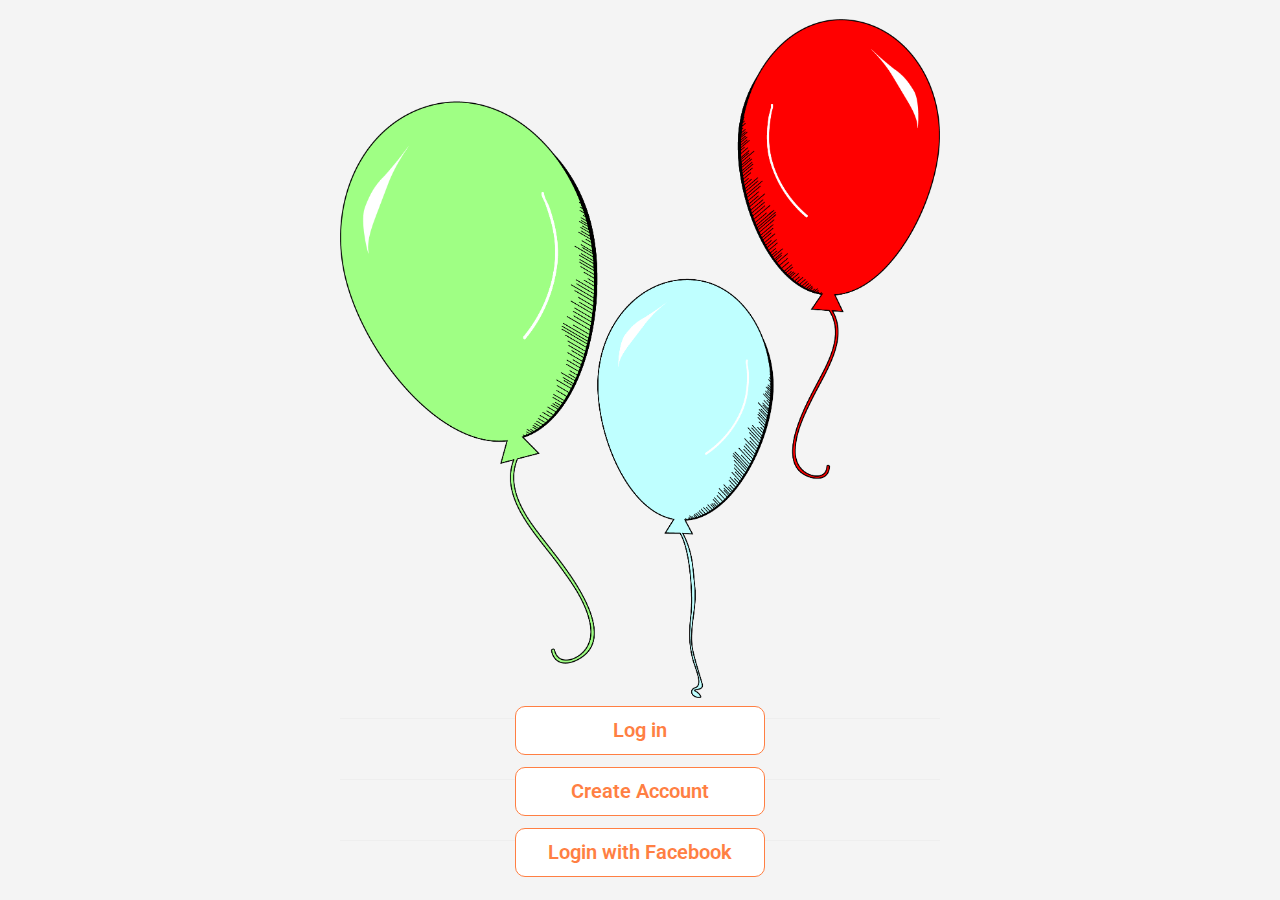
<file: index.html>
<!doctype html>
<html>
<head>
    <meta charset="UTF-8">
    <!-- utf-8 works for most cases -->
    <meta name="viewport" content="width=device-width, initial-scale=1.0">
    <!-- Forcing initial-scale shouldn't be necessary -->
    <meta http-equiv="X-UA-Compatible" content="IE=edge">
    <!-- Use the latest (edge) version of IE rendering engine -->
    <title>index</title>
    <!-- The title tag shows in email notifications, like Android 4.4. -->
    <!-- Please use an inliner tool to convert all CSS to inline as inpage or external CSS is removed by email clients -->
    <!-- important in CSS is used to prevent the styles of currently inline CSS from overriding the ones mentioned in media queries when corresponding screen sizes are encountered -->
    <!-- CSS Reset -->
    <style type="text/css">
/* What it does: Remove spaces around the email design added by some email clients. */
      /* Beware: It can remove the padding / margin and add a background color to the compose a reply window. */
                
        }

    .button-color {
}
    </style>
    <!-- <link href="css/bootstrap.css" rel="stylesheet" type="text/css"> -->
    <link href="css/bootstrap-3.3.7.css" rel="stylesheet" type="text/css">
    <link href="css/Birthday-app.css" rel="stylesheet" type="text/css">
    <link href="css/Welcome_Page3.css" rel="stylesheet" type="text/css">
	
	<!--link font family Roboto -->
	<link href="https://fonts.googleapis.com/css?family=Roboto" rel="stylesheet">
	
	   
	
    
    <!-- HTML5 shim and Respond.js for IE8 support of HTML5 elements and media queries -->
    <!-- WARNING: Respond.js doesn't work if you view the page via file:// -->
    <!--[if lt IE 9]>
<script src="https://oss.maxcdn.com/html5shiv/3.7.2/html5shiv.min.js"></script>
<script src="https://oss.maxcdn.com/respond/1.4.2/respond.min.js"></script>
<![endif]-->
    </head>
    <body bgcolor="#F4F4F4" width="100%" style="margin: 0; padding-top: 70px;" yahoo="yahoo">
    <table bgcolor="#F4F4F4" cellpadding="0" cellspacing="0" border="0" height="100%" width="100%" style="border-collapse:collapse;">
      <tr>
        <td><center style="width: 100%;">
            
            <!-- Visually Hidden Preheader Text : BEGIN -->
    <div style="display:none;font-size:1px;line-height:1px;max-height:0px;max-width:0px;opacity:0;overflow:hidden;mso-hide:all;font-family: sans-serif;"> (Optional) This text will appear in the inbox preview, but not the email body. </div>
            <!-- Visually Hidden Preheader Text : END --> 
            
            <!-- Email Header : BEGIN -->
            <table width="600" class="email-container"> 
            



<div id="main">
  
</div>
</table>
          <script src="js/jquery-1.11.3.min.js"></script>
          <!-- <script src="js/bootstrap.js"></script> -->
          <script src="js/bootstrap-3.3.7.js"></script>
<table width="600" class="email-container">
             
            
<tr>
            <td style="padding: 20px 0; text-align: center">
  </tr>
          </table>
            <!-- Email Header : END --> 
            
            <!-- Email Body : BEGIN -->
            <table cellspacing="0" cellpadding="0" border="0" align="center" bgcolor="#ffffff" width="600" class="email-container">
            
 
                
              
            <!-- Email Footer : END -->
            
            <td class="full-width-image"> <img src="Images/Balloonsforemily.png" width="600" alt="alt_text" border="0" align="center" style="width: 100%; max-width: 600px; height:auto; margin-top:-40px;">
            </center>
            <center> 
            <hr>
            <a href="Login_Page.html"><button type="button" class="btn btn-lg btn-default button-custom-lg">Log in </button></a>
           <hr>
           <a href="Create_Account.html"><button type="button" class="btn btn-lg btn-default button-custom-lg">Create Account</button></a> 
           <hr>
			<a href="Facebook_Page.html"><button type="button" class="btn btn-lg btn-default button-custom-lg">Login with Facebook</button></a>
           
           
            </tr>
    </table>
</body>
</html>
</file>
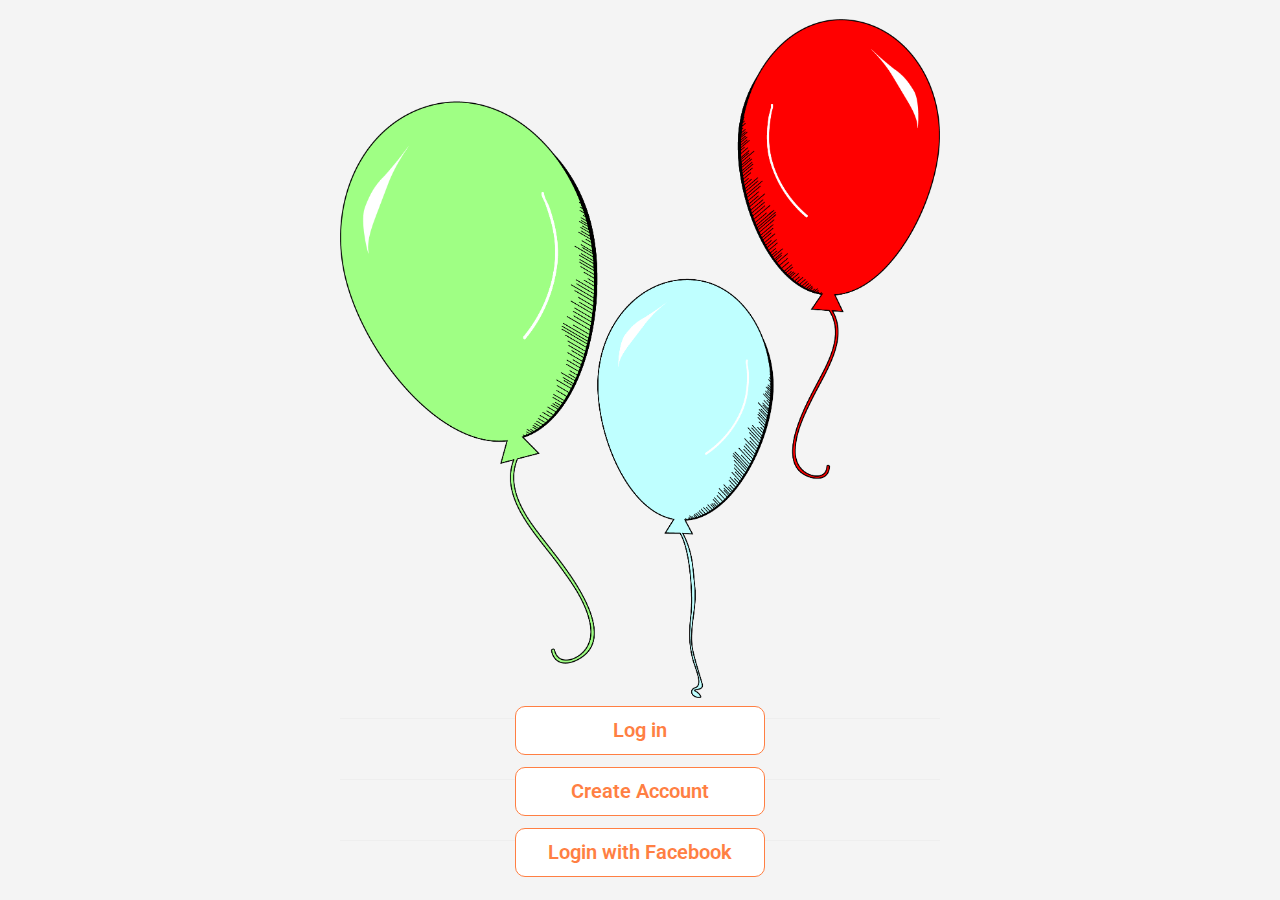
<file: Index.html>
<!doctype html>
<html>
<head>
    <meta charset="UTF-8">
    <!-- utf-8 works for most cases -->
    <meta name="viewport" content="width=device-width, initial-scale=1.0">
    <!-- Forcing initial-scale shouldn't be necessary -->
    <meta http-equiv="X-UA-Compatible" content="IE=edge">
    <!-- Use the latest (edge) version of IE rendering engine -->
    <title>Welcome Page</title>
    <!-- The title tag shows in email notifications, like Android 4.4. -->
    <!-- Please use an inliner tool to convert all CSS to inline as inpage or external CSS is removed by email clients -->
    <!-- important in CSS is used to prevent the styles of currently inline CSS from overriding the ones mentioned in media queries when corresponding screen sizes are encountered -->
    <!-- CSS Reset -->
    <style type="text/css">
/* What it does: Remove spaces around the email design added by some email clients. */
      /* Beware: It can remove the padding / margin and add a background color to the compose a reply window. */
                
        }

    .button-color {
}
    </style>
    <!-- <link href="css/bootstrap.css" rel="stylesheet" type="text/css"> -->
    <link href="css/bootstrap-3.3.7.css" rel="stylesheet" type="text/css">
    <link href="css/Birthday-app.css" rel="stylesheet" type="text/css">
    <link href="css/Welcome_Page3.css" rel="stylesheet" type="text/css">
	
	<!--link font family Roboto -->
	<link href="https://fonts.googleapis.com/css?family=Roboto" rel="stylesheet">
	
	   
	
    
    <!-- HTML5 shim and Respond.js for IE8 support of HTML5 elements and media queries -->
    <!-- WARNING: Respond.js doesn't work if you view the page via file:// -->
    <!--[if lt IE 9]>
<script src="https://oss.maxcdn.com/html5shiv/3.7.2/html5shiv.min.js"></script>
<script src="https://oss.maxcdn.com/respond/1.4.2/respond.min.js"></script>
<![endif]-->
    </head>
    <body bgcolor="#F4F4F4" width="100%" style="margin: 0; padding-top: 70px;" yahoo="yahoo">
    <table bgcolor="#F4F4F4" cellpadding="0" cellspacing="0" border="0" height="100%" width="100%" style="border-collapse:collapse;">
      <tr>
        <td><center style="width: 100%;">
            
            <!-- Visually Hidden Preheader Text : BEGIN -->
    <div style="display:none;font-size:1px;line-height:1px;max-height:0px;max-width:0px;opacity:0;overflow:hidden;mso-hide:all;font-family: sans-serif;"> (Optional) This text will appear in the inbox preview, but not the email body. </div>
            <!-- Visually Hidden Preheader Text : END --> 
            
            <!-- Email Header : BEGIN -->
            <table width="600" class="email-container"> 
            



<div id="main">
  
</div>
</table>
          <script src="js/jquery-1.11.3.min.js"></script>
          <!-- <script src="js/bootstrap.js"></script> -->
          <script src="js/bootstrap-3.3.7.js"></script>
<table width="600" class="email-container">
             
            
<tr>
            <td style="padding: 20px 0; text-align: center">
  </tr>
          </table>
            <!-- Email Header : END --> 
            
            <!-- Email Body : BEGIN -->
            <table cellspacing="0" cellpadding="0" border="0" align="center" bgcolor="#ffffff" width="600" class="email-container">
            
 
                
              
            <!-- Email Footer : END -->
            
            <td class="full-width-image"> <img src="Images/Balloonsforemily.png" width="600" alt="alt_text" border="0" align="center" style="width: 100%; max-width: 600px; height:auto; margin-top:-40px;">
            </center>
            <center> 
            <hr>
            <a href="Login_Page.html"><button type="button" class="btn btn-lg btn-default button-custom-lg">Log in </button></a>
           <hr>
           <a href="Create_Account.html"><button type="button" class="btn btn-lg btn-default button-custom-lg">Create Account</button></a> 
           <hr>
			<a href="Facebook_Page.html"><button type="button" class="btn btn-lg btn-default button-custom-lg">Login with Facebook</button></a>
           
           
            </tr>
    </table>
</body>
</html>
</file>
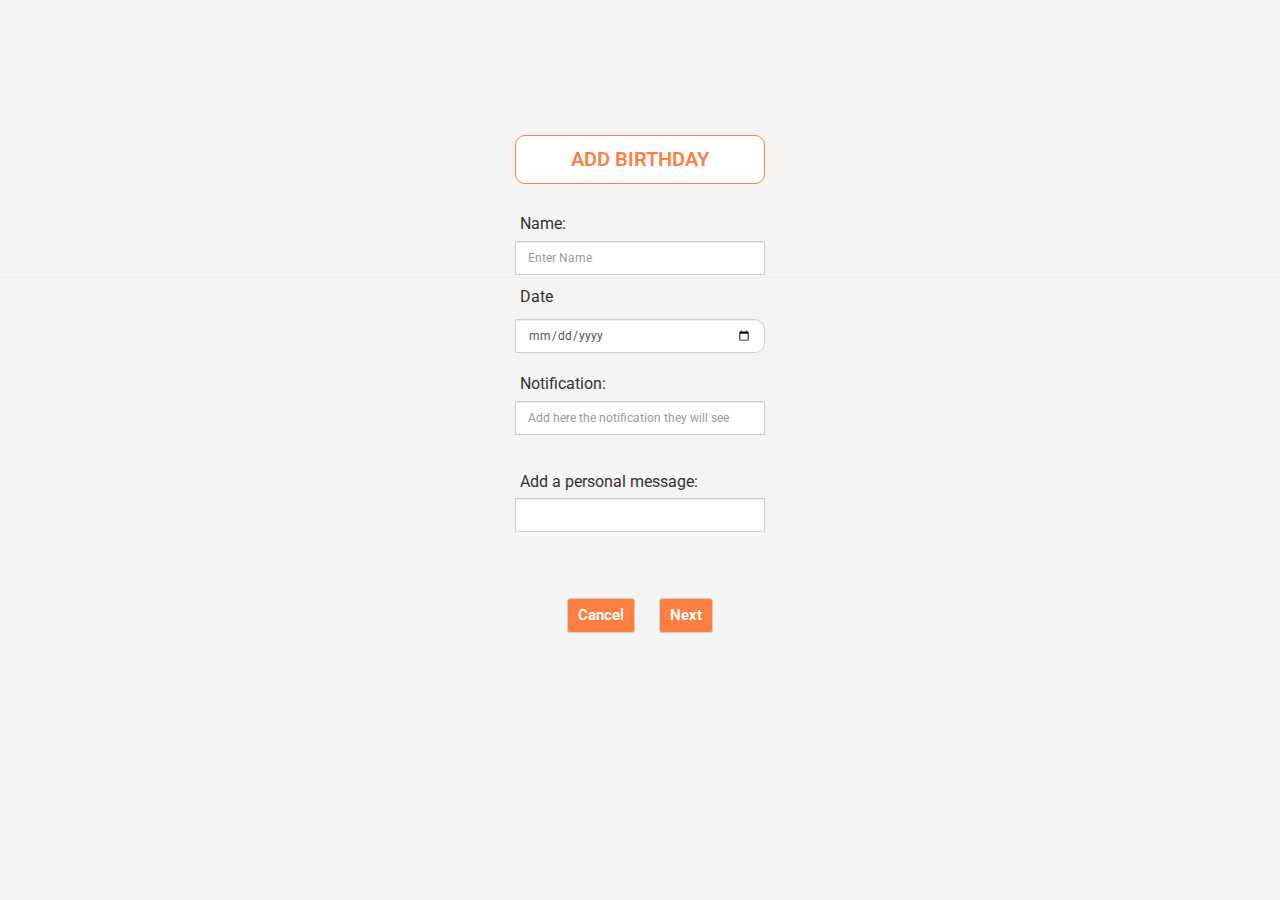
<file: Add Birthday.html>
<!doctype html>
<html>
<head>
    <meta charset="UTF-8">
    <!-- utf-8 works for most cases -->
    <meta name="viewport" content="width=device-width, initial-scale=1.0">
    <!-- Forcing initial-scale shouldn't be necessary -->
    <meta http-equiv="X-UA-Compatible" content="IE=edge">
    <!-- Use the latest (edge) version of IE rendering engine -->
    <title>Add a Birthday</title>
    <!-- The title tag shows in email notifications, like Android 4.4. -->
    <!-- Please use an inliner tool to convert all CSS to inline as inpage or external CSS is removed by email clients -->
    <!-- important in CSS is used to prevent the styles of currently inline CSS from overriding the ones mentioned in media queries when corresponding screen sizes are encountered -->
    <!-- CSS Reset -->
    <style type="text/css">
/* What it does: Remove spaces around the email design added by some email clients. */
      /* Beware: It can remove the padding / margin and add a background color to the compose a reply window. */
                
        }

    .button-color {
}
    .personalmessage {
}
    </style>
    <!-- <link href="css/bootstrap.css" rel="stylesheet" type="text/css"> -->
    <link href="css/bootstrap-3.3.7.css" rel="stylesheet" type="text/css">
    <link href="css/Birthday-app.css" rel="stylesheet" type="text/css">
    <link href="css/Add_Birthday.css" rel="stylesheet" type="text/css">
	
	<!--link font family Roboto -->
	<link href="https://fonts.googleapis.com/css?family=Roboto" rel="stylesheet">
   
  
    
    
    <!-- HTML5 shim and Respond.js for IE8 support of HTML5 elements and media queries -->
    <!-- WARNING: Respond.js doesn't work if you view the page via file:// -->
    <!--[if lt IE 9]>
<script src="https://oss.maxcdn.com/html5shiv/3.7.2/html5shiv.min.js"></script>
<script src="https://oss.maxcdn.com/respond/1.4.2/respond.min.js"></script>
<![endif]-->
    </head>
    <body bgcolor="#F4F4F4" width="100%" style="margin: 0; padding-top: 70px;" yahoo="yahoo">
    <table bgcolor="#F4F4F4" cellpadding="0" cellspacing="0" border="0" height="100%" width="100%" style="border-collapse:collapse;">
      <tr>
        <td><center style="width: 100%;">
            
            <!-- Visually Hidden Preheader Text : BEGIN -->
    <div style="display:none;font-size:1px;line-height:1px;max-height:0px;max-width:0px;opacity:0;overflow:hidden;mso-hide:all;font-family: sans-serif;"> (Optional) This text will appear in the inbox preview, but not the email body. </div>
            <!-- Visually Hidden Preheader Text : END --> 
            
            <!-- Email Header : BEGIN -->
            <table width="600" class="email-container"> 
            



<div id="main">
  
</div>
</table>
          <script src="js/jquery-1.11.3.min.js"></script>
          <!-- <script src="js/bootstrap.js"></script> -->
          <script src="js/bootstrap-3.3.7.js"></script>
<!-- Email Header : END --> 
            
            <!-- Email Body : BEGIN -->
            <table cellspacing="0" cellpadding="0" border="0" align="center" bgcolor="#ffffff" width="600" class="email-container">
            
 
                
              
            <!-- Email Footer : END -->
            
         
            <hr>
           <a href="Page 13 Make Message.html"> <button type="button" class="btn btn-lg btn-default button-custom-lg">ADD BIRTHDAY </button> </a>
			
				<center> 
		
					
		<div class="box"> 
			<br>
			
			
			
			
			
				<p class="Email"> Name: </p> </center>
          </table>
          <div>
            <div class="input-group">
				
                <input type="text" class="form-control" placeholder="Enter Name" aria-describedby="addon1">
            </div>
			  
<div class="input-group">
			<p class="Email"> Date </p>
	<input type="date" class="form-control">
</div>
			  <br>
<p class="Email">Notification: </p>
<div class="input-group">
        <input type="text" class="form-control" placeholder="Add here the notification they will see" aria-describedby="addon1">
            </div>
			  <br>
<p class="Email"> Add a personal message: </p>
<div class="input-group">
          <input type="text" class="form-control personalmessage" placeholder="" aria-describedby="addon1">
            </div>
             
          </div>
          <table cellspacing="0" cellpadding="0" border="0" align="center" bgcolor="#ffffff" width="600" class="email-container">
            </table>
          <div>
				</div>     
         <br><br>
				
				<a href="Main_Page.html"> <button type="button" class="btn btn-sm btn-default">Cancel</button> </a>
		 <a href="Change Background.html"> <button type="button" class="btn btn-sm btn-default">Next</button> </a>
<div class="row"> <!-- /input-group -->

              <!-- /input-group -->
          </div>
            <!-- /.col-lg-6 -->
          </div>
				
</div>
        </body>
</html>
</file>
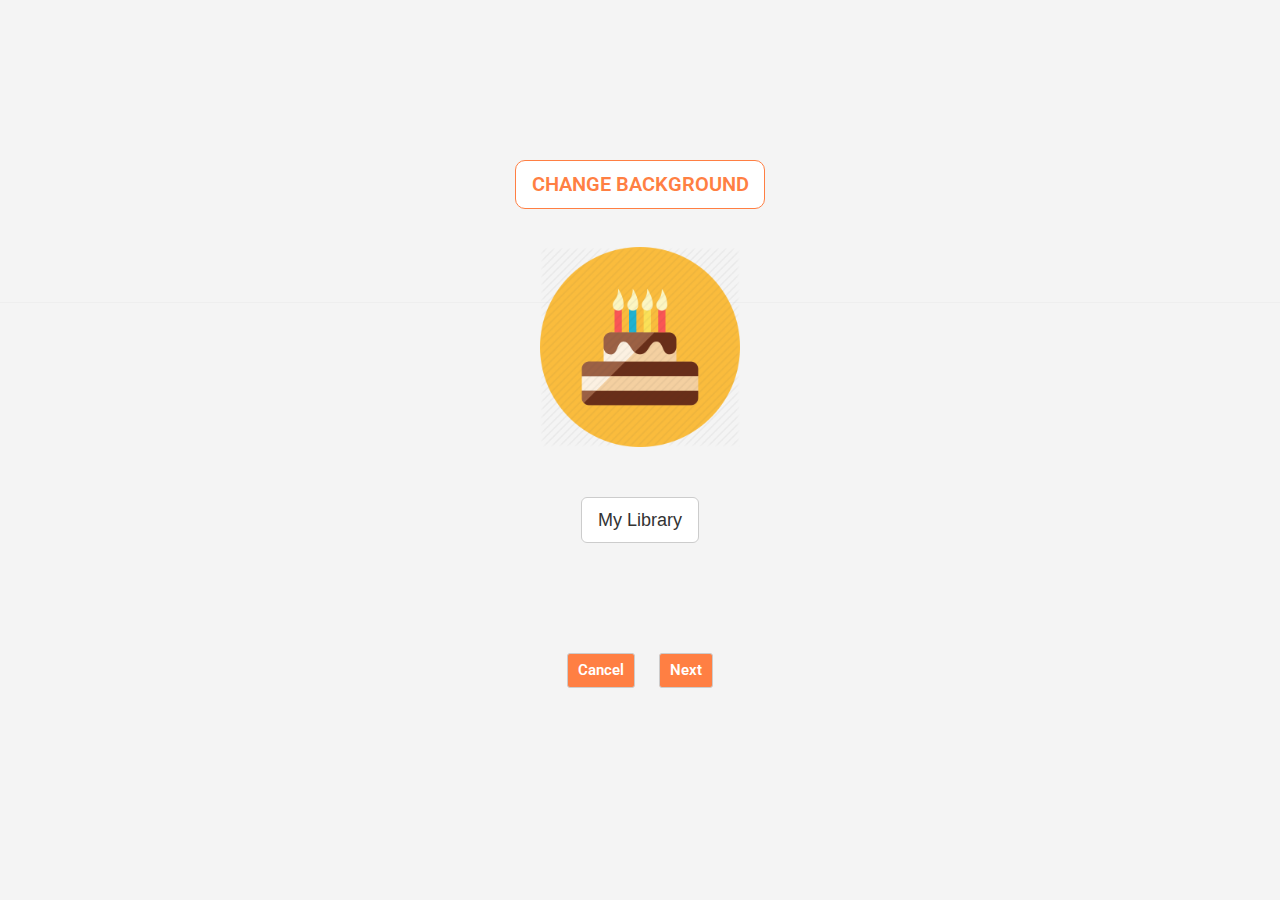
<file: Change Background.html>
<!doctype html>
<html>
<head>
    <meta charset="UTF-8">
    <!-- utf-8 works for most cases -->
    <meta name="viewport" content="width=device-width, initial-scale=1.0">
    <!-- Forcing initial-scale shouldn't be necessary -->
    <meta http-equiv="X-UA-Compatible" content="IE=edge">
    <!-- Use the latest (edge) version of IE rendering engine -->
<title>Change Background</title>
    <!-- The title tag shows in email notifications, like Android 4.4. -->
    <!-- Please use an inliner tool to convert all CSS to inline as inpage or external CSS is removed by email clients -->
    <!-- important in CSS is used to prevent the styles of currently inline CSS from overriding the ones mentioned in media queries when corresponding screen sizes are encountered -->
    <!-- CSS Reset -->
    <style type="text/css">
/* What it does: Remove spaces around the email design added by some email clients. */
      /* Beware: It can remove the padding / margin and add a background color to the compose a reply window. */
                
        }

    .button-color {
}
    .personalmessage {
}
    .mylibrary {
}
    </style>
    <!-- <link href="css/bootstrap.css" rel="stylesheet" type="text/css"> -->
    <link href="css/bootstrap-3.3.7.css" rel="stylesheet" type="text/css">
    <link href="css/Birthday-app.css" rel="stylesheet" type="text/css">
    <link href="css/Create_Account.css" rel="stylesheet" type="text/css">
	
	<!--link font family Roboto -->
	<link href="https://fonts.googleapis.com/css?family=Roboto" rel="stylesheet">
    
    
    <!-- HTML5 shim and Respond.js for IE8 support of HTML5 elements and media queries -->
    <!-- WARNING: Respond.js doesn't work if you view the page via file:// -->
    <!--[if lt IE 9]>
<script src="https://oss.maxcdn.com/html5shiv/3.7.2/html5shiv.min.js"></script>
<script src="https://oss.maxcdn.com/respond/1.4.2/respond.min.js"></script>
<![endif]-->
</head>
    <body bgcolor="#F4F4F4" width="100%" style="margin: 0; padding-top: 70px;" yahoo="yahoo">
    <table bgcolor="#F4F4F4" cellpadding="0" cellspacing="0" border="0" height="100%" width="100%" style="border-collapse:collapse;">
      <tr>
        <td><center style="width: 100%;">
            
            <!-- Visually Hidden Preheader Text : BEGIN -->
    <div style="display:none;font-size:1px;line-height:1px;max-height:0px;max-width:0px;opacity:0;overflow:hidden;mso-hide:all;font-family: sans-serif;"> (Optional) This text will appear in the inbox preview, but not the email body. </div>
            <!-- Visually Hidden Preheader Text : END --> 
            
            <!-- Email Header : BEGIN -->
            <table width="600" class="email-container"> 
            



<div id="main">
  
</div>
</table>
          <script src="js/jquery-1.11.3.min.js"></script>
          <!-- <script src="js/bootstrap.js"></script> -->
          <script src="js/bootstrap-3.3.7.js"></script>
<!-- Email Header : END --> 
            
            <!-- Email Body : BEGIN -->
            <table cellspacing="0" cellpadding="0" border="0" align="center" bgcolor="#ffffff" width="600" class="email-container">
            
 
                
              
            <!-- Email Footer : END -->
            
         <br><br><br><br>
            <hr>
            <button type="button" class="btn btn-lg btn-default button-custom-lg">CHANGE BACKGROUND </button>
			
				<center> 
		
		<div class="box"> 
			
		
			
			
				<p class="Email">
					<br>
			<img src="Images/Birthday-Cake-512.png" class="img-responsive" alt="Placeholder image">
			</p> </center>
          </table>
<table cellspacing="0" cellpadding="0" border="0" align="center" bgcolor="#ffffff" width="600" class="email-container">
</table>
          <div>
				</div>  
				<br><br>
          <button type="button" class="btn btn-lg btn-default mylibrary">My Library</button>
          <br><br><br><br><br><br>
				
				<a href="Main_Page.html"><button type="button" class="btn btn-default btn-sm">Cancel</button> </a>
		 <a href="choose picture page16.html"> <button type="button" class="btn btn-default btn-sm">Next</button> </a>
<div class="row"> <!-- /input-group -->

              <!-- /input-group -->
          </div>
            <!-- /.col-lg-6 -->
          </div>
</div>
        </body>
</html>
</file>
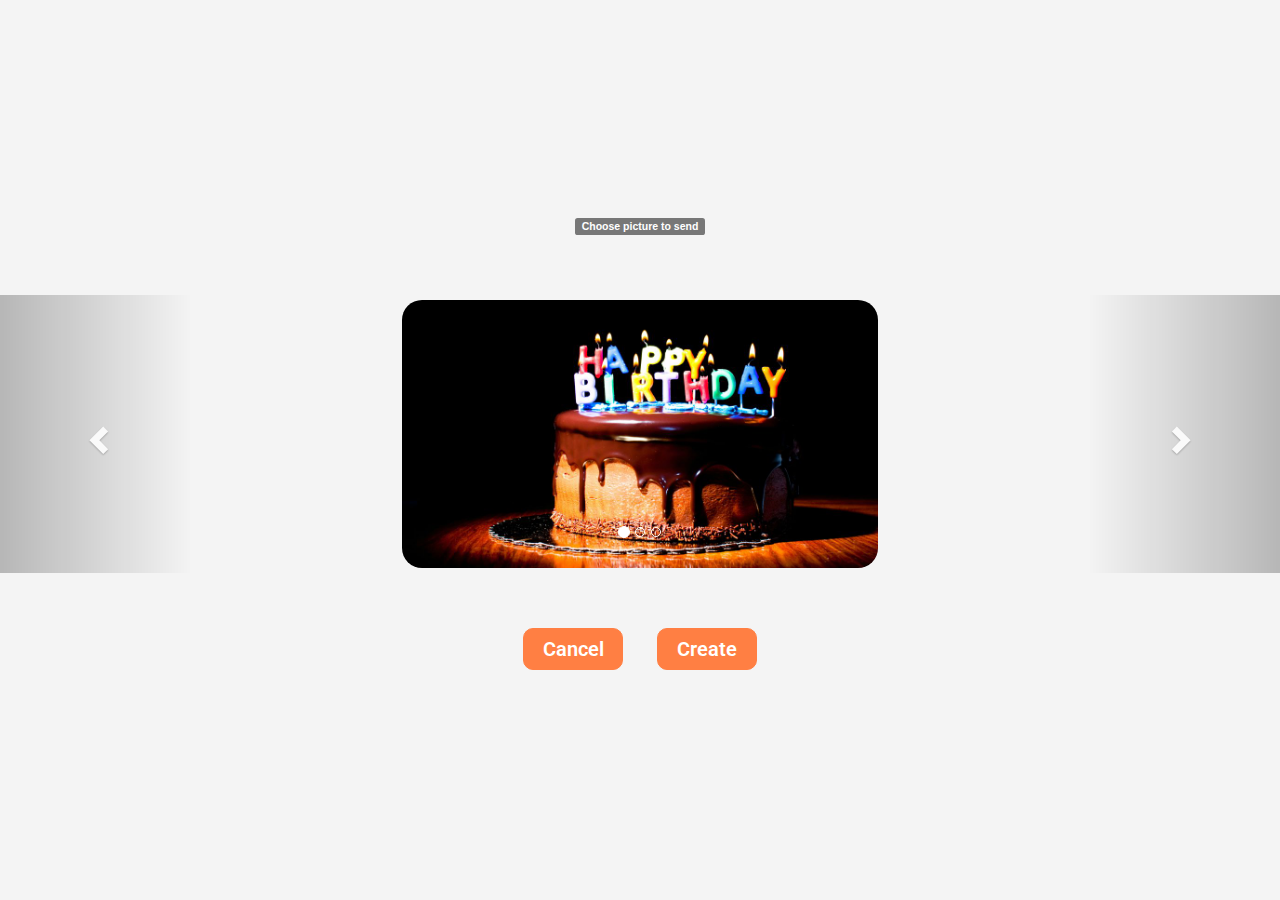
<file: choose picture page16.html>
<!doctype html>
<html>
<head>
    <meta charset="UTF-8">
    <!-- utf-8 works for most cases -->
    <meta name="viewport" content="width=device-width, initial-scale=1.0">
    <!-- Forcing initial-scale shouldn't be necessary -->
    <meta http-equiv="X-UA-Compatible" content="IE=edge">
    <!-- Use the latest (edge) version of IE rendering engine -->
    <title>Choose Picture</title>
    <!-- The title tag shows in email notifications, like Android 4.4. -->
    <!-- Please use an inliner tool to convert all CSS to inline as inpage or external CSS is removed by email clients -->
    <!-- important in CSS is used to prevent the styles of currently inline CSS from overriding the ones mentioned in media queries when corresponding screen sizes are encountered -->
    <!-- CSS Reset -->
    <style type="text/css">
/* What it does: Remove spaces around the email design added by some email clients. */
      /* Beware: It can remove the padding / margin and add a background color to the compose a reply window. */
                
        }

    </style>
    <!-- <link href="css/bootstrap.css" rel="stylesheet" type="text/css"> -->
    <link href="css/bootstrap-3.3.7.css" rel="stylesheet" type="text/css">
    <link href="css/Birthday-app.css" rel="stylesheet" type="text/css">
    <link href="css/Choose picture.css" rel="stylesheet" type="text/css">
	
	<!--link font family Roboto -->
	<link href="https://fonts.googleapis.com/css?family=Roboto" rel="stylesheet">
    <!-- HTML5 shim and Respond.js for IE8 support of HTML5 elements and media queries -->
    <!-- WARNING: Respond.js doesn't work if you view the page via file:// -->
    <!--[if lt IE 9]>
<script src="https://oss.maxcdn.com/html5shiv/3.7.2/html5shiv.min.js"></script>
<script src="https://oss.maxcdn.com/respond/1.4.2/respond.min.js"></script>
<![endif]-->
    </head>
    <body bgcolor="#F4F4F4" width="100%" style="margin: 0; padding-top: 70px;" yahoo="yahoo">
    <table bgcolor="##F4F4F4" cellpadding="0" cellspacing="0" border="0" height="100%" width="100%" style="border-collapse:collapse;">
      <tr>
        <td><center style="width: 100%;">
            
            <!-- Visually Hidden Preheader Text : BEGIN -->
    <div style="display:none;font-size:1px;line-height:1px;max-height:0px;max-width:0px;opacity:0;overflow:hidden;mso-hide:all;font-family: sans-serif;"> (Optional) This text will appear in the inbox preview, but not the email body. </div>
            <!-- Visually Hidden Preheader Text : END --> 
            
            <!-- Email Header : BEGIN -->
            <table width="600" class="email-container"> 
            



<div id="main">
  
</div>
</table>
          <script src="js/jquery-1.11.3.min.js"></script>
          <!-- <script src="js/bootstrap.js"></script> -->
          <script src="js/bootstrap-3.3.7.js"></script> <!-- Email Header : END -->
            
             
               
            
            <!-- Email Body : BEGIN -->
            <table cellspacing="0" cellpadding="0" border="0" align="center" bgcolor="#ffffff" width="600" class="email-container">
            
 
                
              
            <!-- Email Footer : END -->
            
          </center></td>
      </tr>
    </table>
    <span class="label label-default label-default-send">Choose picture to send </span>
		
    </div></div>
	<br>
	<br>
	<br>
	<br>
		
	
		
		<div id="myCarousel" class="carousel slide" data-interval="false">
  <!-- Indicators -->
  <ol class="carousel-indicators">
    <li data-target="#myCarousel" data-slide-to="0" class="active"></li>
    <li data-target="#myCarousel" data-slide-to="1"></li>
    <li data-target="#myCarousel" data-slide-to="2"></li>
  </ol>

  <!-- Wrapper for slides -->
  <div class="carousel-inner">   
    <div class="item active">
     
     <img src="Images/cake.jpg" alt="Los Angeles" class="bigcake">                               
    </div>

    <div class="item">
      <img src="Images/pink cake.jpg" alt="Chicago" class="pinkcake">
    </div>

    <div class="item">
      <img src="Images/small cake.jpg" alt="New York" class="smallcake">
    </div>
  </div>

  <!-- Left and right controls -->
  <a class="left carousel-control" href="#myCarousel" data-slide="prev">
    <span class="glyphicon glyphicon-chevron-left"></span>
    <span class="sr-only">Previous</span>
  </a>
  <a class="right carousel-control" href="#myCarousel" data-slide="next">
    <span class="glyphicon glyphicon-chevron-right"></span>
    <span class="sr-only">Next</span>
  </a>
</div>
	
		<br><br>
		
		
		
		
		<div style="align-content: center" class="row">
		    <div class="col-lg-12">
			      <a href="Main_Page.html"> <button type="button"  class="btn btn-sm btn-default button-custom-sm">Cancel</button></a>
				
               <a href="Add_a_gift.html"> <button type="button" class="btn btn-sm btn-default button-custom-sm">Create</button> </a>
			  </div>
					 
          </div>
		
		
</body>
</html>
</file>
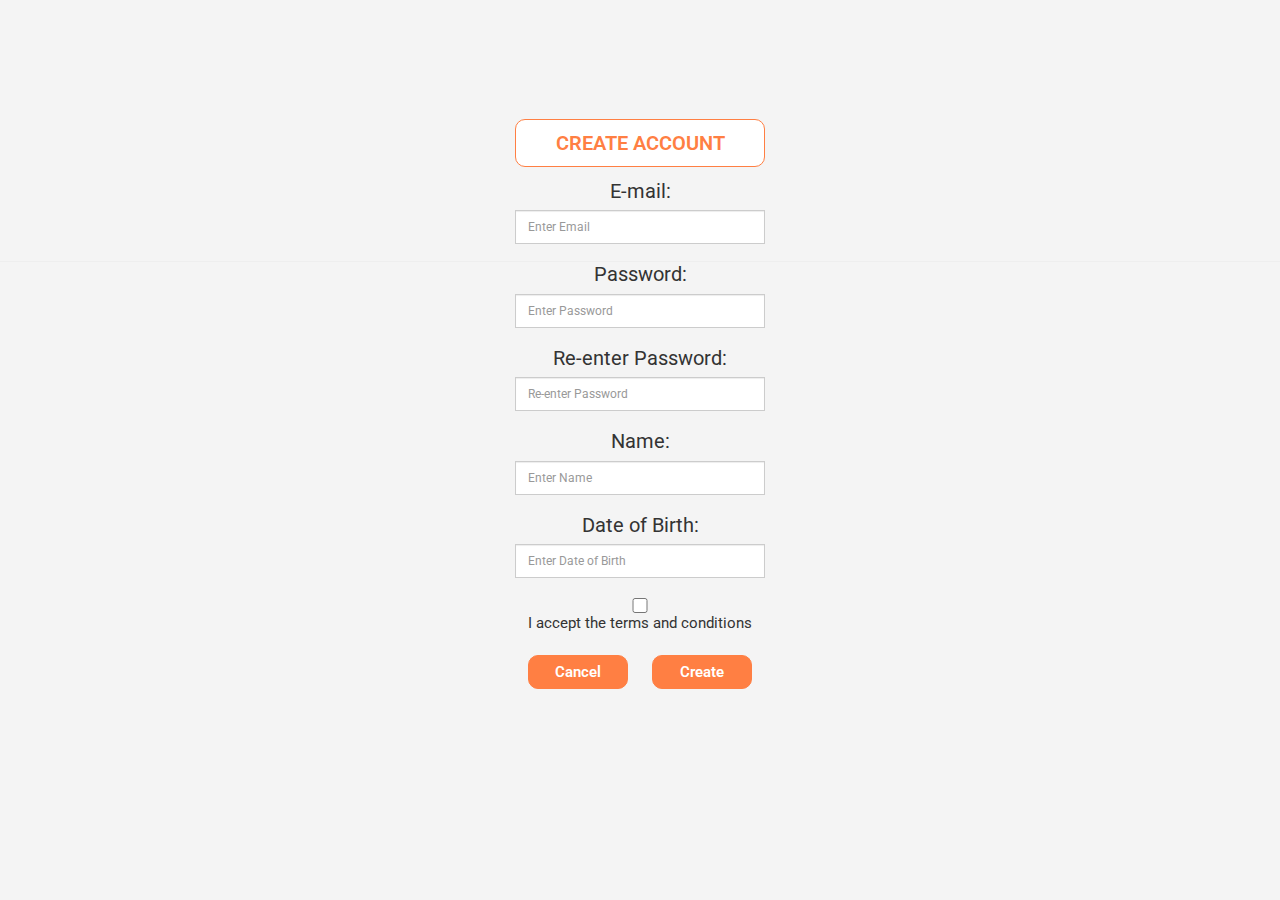
<file: Create_Account.html>
<!doctype html>
<html>
<head>
    <meta charset="UTF-8">
    <!-- utf-8 works for most cases -->
    <meta name="viewport" content="width=device-width, initial-scale=1.0">
    <!-- Forcing initial-scale shouldn't be necessary -->
    <meta http-equiv="X-UA-Compatible" content="IE=edge">
    <!-- Use the latest (edge) version of IE rendering engine -->
    <title>Create Account</title>
    <!-- The title tag shows in email notifications, like Android 4.4. -->
    <!-- Please use an inliner tool to convert all CSS to inline as inpage or external CSS is removed by email clients -->
    <!-- important in CSS is used to prevent the styles of currently inline CSS from overriding the ones mentioned in media queries when corresponding screen sizes are encountered -->
    <!-- CSS Reset -->
    <style type="text/css">
/* What it does: Remove spaces around the email design added by some email clients. */
      /* Beware: It can remove the padding / margin and add a background color to the compose a reply window. */
                
        }

    .button-color {
}
    </style>
    <!-- <link href="css/bootstrap.css" rel="stylesheet" type="text/css"> -->
    <link href="css/bootstrap-3.3.7.css" rel="stylesheet" type="text/css">
    <link href="css/Birthday-app.css" rel="stylesheet" type="text/css">
    <link href="css/Create_Account.css" rel="stylesheet" type="text/css">
	
	<!--link font family Roboto -->
	<link href="https://fonts.googleapis.com/css?family=Roboto" rel="stylesheet">
    
    
    <!-- HTML5 shim and Respond.js for IE8 support of HTML5 elements and media queries -->
    <!-- WARNING: Respond.js doesn't work if you view the page via file:// -->
    <!--[if lt IE 9]>
<script src="https://oss.maxcdn.com/html5shiv/3.7.2/html5shiv.min.js"></script>
<script src="https://oss.maxcdn.com/respond/1.4.2/respond.min.js"></script>
<![endif]-->
    </head>
    <body bgcolor="#F4F4F4" width="100%" style="margin: 0; padding-top: 70px;" yahoo="yahoo">
    <table bgcolor="#F4F4F4" cellpadding="0" cellspacing="0" border="0" height="100%" width="100%" style="border-collapse:collapse;">
      <tr>
        <td><center style="width: 100%;">
            
            <!-- Visually Hidden Preheader Text : BEGIN -->
    <div style="display:none;font-size:1px;line-height:1px;max-height:0px;max-width:0px;opacity:0;overflow:hidden;mso-hide:all;font-family: sans-serif;"> (Optional) This text will appear in the inbox preview, but not the email body. </div>
            <!-- Visually Hidden Preheader Text : END --> 
            
            <!-- Email Header : BEGIN -->
            <table width="600" class="email-container"> 
            



<div id="main">
  
</div>
</table>
          <script src="js/jquery-1.11.3.min.js"></script>
          <!-- <script src="js/bootstrap.js"></script> -->
          <script src="js/bootstrap-3.3.7.js"></script>
<table width="600" class="email-container">
             
            
<tr>
            <td style="padding: 20px 0; text-align: center">
  </tr>
          </table>
            <!-- Email Header : END --> 
            
            <!-- Email Body : BEGIN -->
            <table cellspacing="0" cellpadding="0" border="0" align="center" bgcolor="#ffffff" width="600" class="email-container">
            
 
                
              
            <!-- Email Footer : END -->
            
         
            <hr>
            <button type="button" class="btn btn-lg btn-default button-custom-lg">CREATE ACCOUNT </button>
			<center> 
		
		<div class="box" > 
				<p class="Email"> E-mail: </p> </center>
            </table>
          <div>
            <div class="input-group">
				
                <input type="text" class="form-control" placeholder="Enter Email" aria-describedby="addon1">
              </div>
              
            <p class="Email">Password: </p>
             <div class="input-group">
                <input type="text" class="form-control" placeholder="Enter Password" aria-describedby="addon1">
              </div>
             
             	<p class="Email">Re-enter Password: </p>
             <div class="input-group">
			
                <input type="text" class="form-control" placeholder="Re-enter Password" aria-describedby="addon1">
              </div>
              
              	<p class="Email">Name: </p>
              <div class="input-group">
                <input type="text" class="form-control" placeholder="Enter Name" aria-describedby="addon1">
              </div>
              
           	<p class="Email"> Date of Birth: </p>
            <div class="input-group">
                <input type="text" class="form-control" placeholder="Enter Date of Birth" aria-describedby="addon1">
              </div>
             
          </div>
          <table cellspacing="0" cellpadding="0" border="0" align="center" bgcolor="#ffffff" width="600" class="email-container">
            </table>
          <div>
				</div>     
         
       <div class="row">
            <div class="col-lg-12">
				 
                <input type="checkbox" style="align: center;" class="checkbox"><p class="terms">I accept the terms and conditions</p>
	
			 </div>
			
              <!-- /input-group -->
         
              <!-- /input-group -->
            </div>
            <!-- /.col-lg-6 -->
			 
		  <div style="align-content: center" class="row">
		    <div class="col-lg-12">
			      <a href="index.html"> <button type="button"  class="btn btn-sm btn-default button-custom-sm">Cancel</button></a>
               <a href="Want_to_synchronize_page.html"> <button type="button" class="btn btn-sm btn-default button-custom-sm">Create</button> </a>
			  </div>
					 
          </div>
</div>
        </body>
</html>
</file>
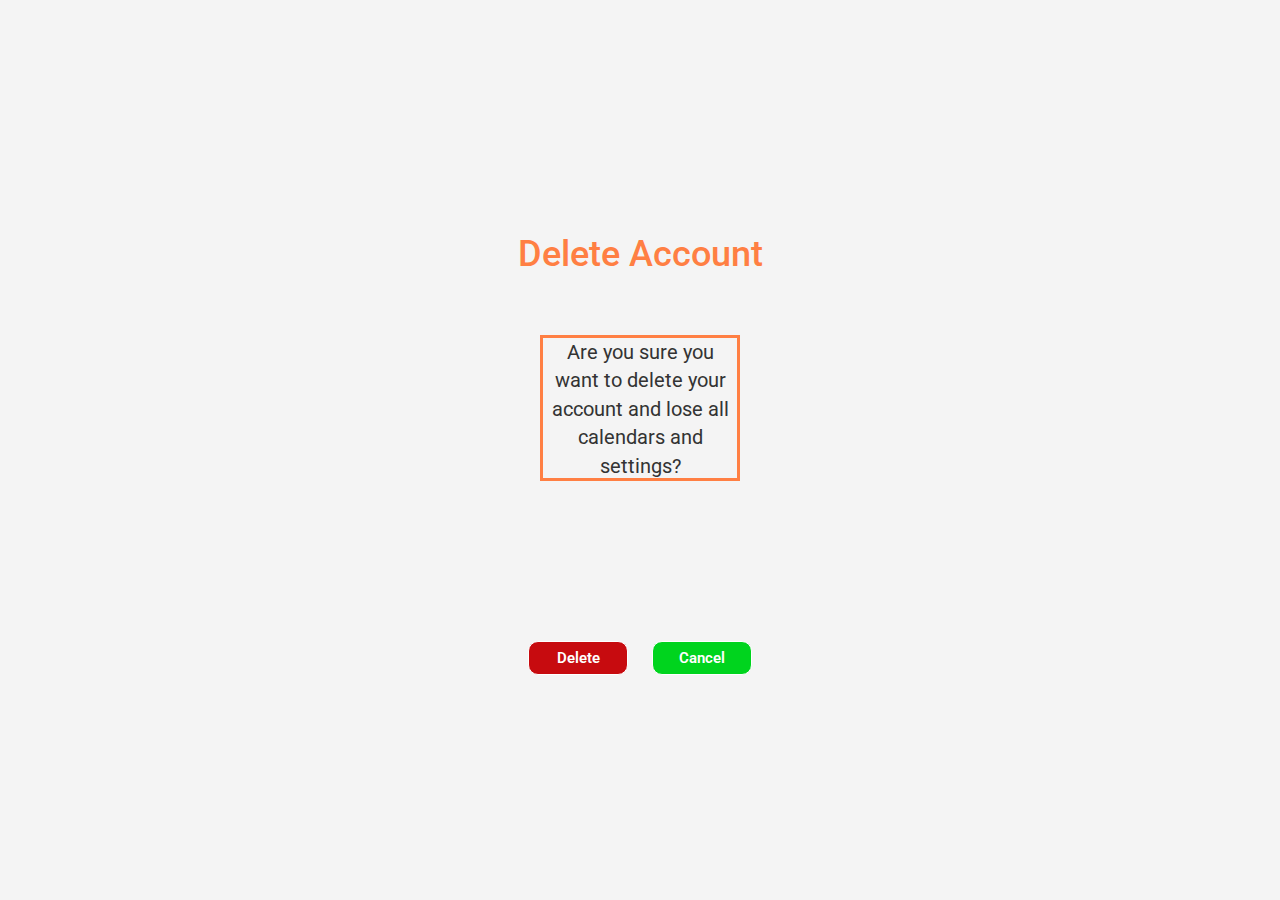
<file: Delete Account.html>
<!doctype html>
<html>
<head>
    <meta charset="UTF-8">
    <!-- utf-8 works for most cases -->
    <meta name="viewport" content="width=device-width, initial-scale=1.0">
    <!-- Forcing initial-scale shouldn't be necessary -->
    <meta http-equiv="X-UA-Compatible" content="IE=edge">
    <!-- Use the latest (edge) version of IE rendering engine -->
    <title>Delete Account</title>
    <!-- The title tag shows in email notifications, like Android 4.4. -->
    <!-- Please use an inliner tool to convert all CSS to inline as inpage or external CSS is removed by email clients -->
    <!-- important in CSS is used to prevent the styles of currently inline CSS from overriding the ones mentioned in media queries when corresponding screen sizes are encountered -->
    <!-- CSS Reset -->
    <style type="text/css">
/* What it does: Remove spaces around the email design added by some email clients. */
      /* Beware: It can remove the padding / margin and add a background color to the compose a reply window. */
                
    </style>
    <!-- <link href="css/bootstrap.css" rel="stylesheet" type="text/css"> -->
    <link href="css/bootstrap-3.3.7.css" rel="stylesheet" type="text/css">
    <link href="css/Birthday-app.css" rel="stylesheet" type="text/css">
    <link href="css/Delete account.css" rel="stylesheet" type="text/css">
	
	<!--link font family Roboto -->
	<link href="https://fonts.googleapis.com/css?family=Roboto" rel="stylesheet">
    
    
    <!-- HTML5 shim and Respond.js for IE8 support of HTML5 elements and media queries -->
    <!-- WARNING: Respond.js doesn't work if you view the page via file:// -->
    <!--[if lt IE 9]>
<script src="https://oss.maxcdn.com/html5shiv/3.7.2/html5shiv.min.js"></script>
<script src="https://oss.maxcdn.com/respond/1.4.2/respond.min.js"></script>
<![endif]-->
    </head>
    <body bgcolor="#F4F4F4" width="100%" style="margin: 0; padding-top: 70px;" yahoo="yahoo">
    <table bgcolor="#F4F4F4" cellpadding="0" cellspacing="0" border="0" height="100%" width="100%" style="border-collapse:collapse;">
      <tr>
        <td><center style="width: 100%;">
            
            <!-- Visually Hidden Preheader Text : BEGIN -->
    <div style="display:none;font-size:1px;line-height:1px;max-height:0px;max-width:0px;opacity:0;overflow:hidden;mso-hide:all;font-family: sans-serif;"> (Optional) This text will appear in the inbox preview, but not the email body. </div>
            <!-- Visually Hidden Preheader Text : END --> 
     <center>            
    <h1 class="deleteaccount"> Delete Account</h1>
            
		 
		 <div class="Deletebox">
		 	<p> Are you sure you want to delete your account and lose all calendars and settings? </p>
		 

		 
		 </div>
		 
		 <div class="buttons">
 <a href="index.html"><button type="button"  class="btn btn-sm btn-default button-custom-sm-2 btn-delete">Delete</button> </a>
                <a href="Main_Page.html"><button type="button" class="btn btn-sm btn-default button-custom-sm-2 btn-cancel">Cancel</button></a>
		 </div>
  </center>   

	
       
        </body>
</html>
</file>
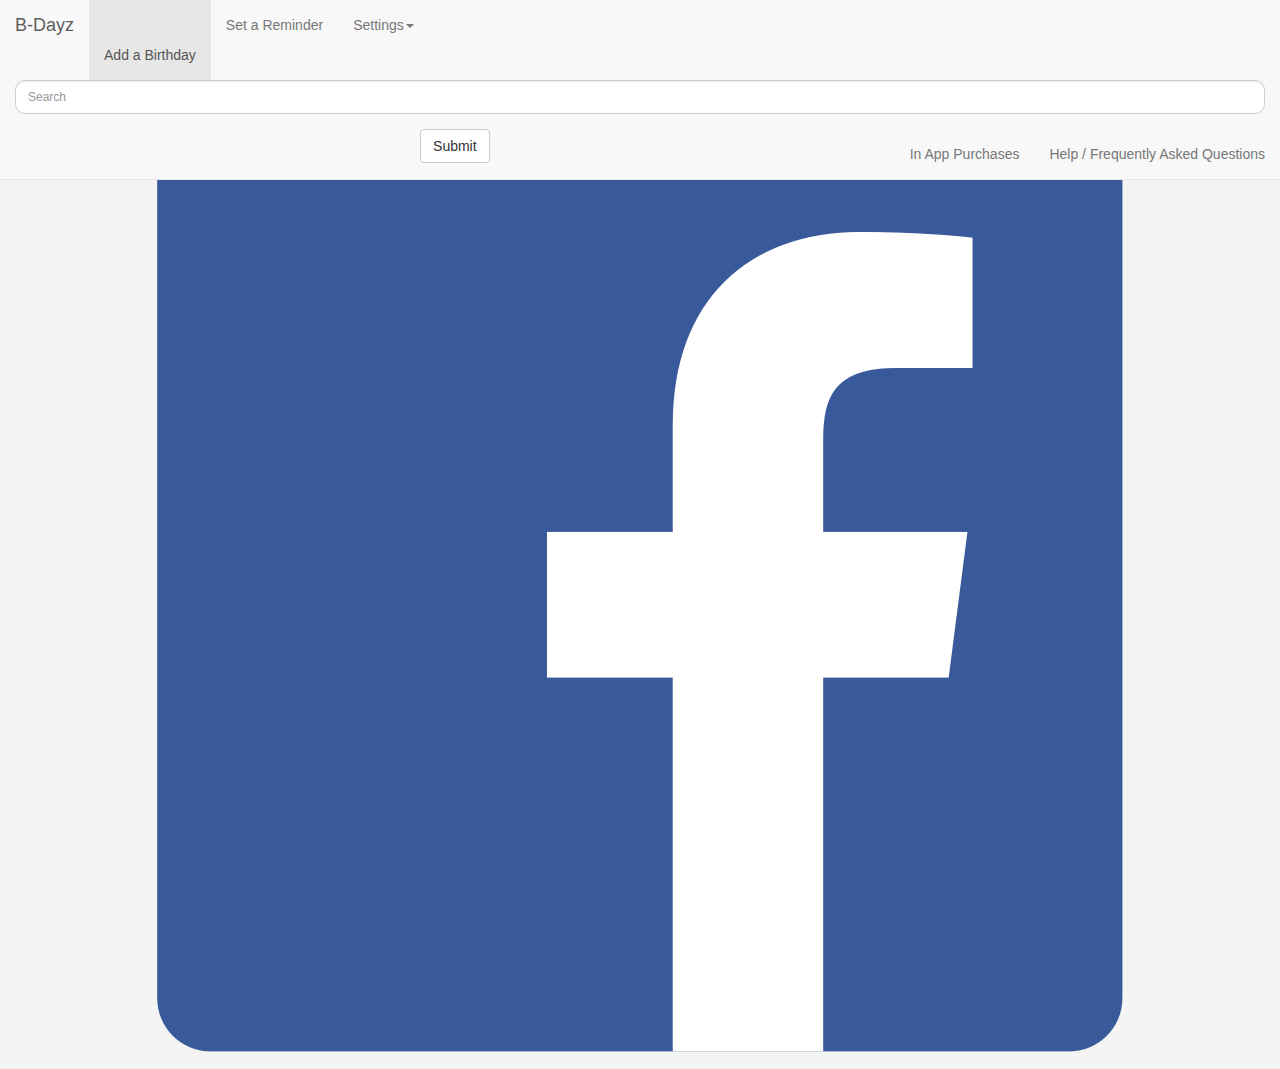
<file: Facebook_Page.html>
<!doctype html>
<html>
<head>
    <meta charset="UTF-8">
    <!-- utf-8 works for most cases -->
    <meta name="viewport" content="width=device-width, initial-scale=1.0">
    <!-- Forcing initial-scale shouldn't be necessary -->
    <meta http-equiv="X-UA-Compatible" content="IE=edge">
    <!-- Use the latest (edge) version of IE rendering engine -->
    <title>Facebook</title>
    <!-- The title tag shows in email notifications, like Android 4.4. -->
    <!-- Please use an inliner tool to convert all CSS to inline as inpage or external CSS is removed by email clients -->
    <!-- important in CSS is used to prevent the styles of currently inline CSS from overriding the ones mentioned in media queries when corresponding screen sizes are encountered -->
    <!-- CSS Reset -->
    <style type="text/css">
/* What it does: Remove spaces around the email design added by some email clients. */
      /* Beware: It can remove the padding / margin and add a background color to the compose a reply window. */
                
        }

    </style>
    <!-- <link href="css/bootstrap.css" rel="stylesheet" type="text/css"> -->
    <link href="css/bootstrap-3.3.7.css" rel="stylesheet" type="text/css">
    <link href="css/Birthday-app.css" rel="stylesheet" type="text/css">
	
	<!--link font family Roboto -->
	<link href="https://fonts.googleapis.com/css?family=Roboto" rel="stylesheet">

    <!-- HTML5 shim and Respond.js for IE8 support of HTML5 elements and media queries -->
    <!-- WARNING: Respond.js doesn't work if you view the page via file:// -->
    <!--[if lt IE 9]>
<script src="https://oss.maxcdn.com/html5shiv/3.7.2/html5shiv.min.js"></script>
<script src="https://oss.maxcdn.com/respond/1.4.2/respond.min.js"></script>
<![endif]-->
    </head>
    <body bgcolor="#F4F4F4" width="100%" style="margin: 0; padding-top: 70px;" yahoo="yahoo">
    <table bgcolor="##F4F4F4" cellpadding="0" cellspacing="0" border="0" height="100%" width="100%" style="border-collapse:collapse;">
      <tr>
        <td><center style="width: 100%;">
            
            <!-- Visually Hidden Preheader Text : BEGIN -->
    <div style="display:none;font-size:1px;line-height:1px;max-height:0px;max-width:0px;opacity:0;overflow:hidden;mso-hide:all;font-family: sans-serif;"> (Optional) This text will appear in the inbox preview, but not the email body. </div>
            <!-- Visually Hidden Preheader Text : END --> 
            
            <!-- Email Header : BEGIN -->
            <table width="600" class="email-container"> 
            



<div id="main">
  
</div>
</table>
          <script src="js/jquery-1.11.3.min.js"></script>
          <!-- <script src="js/bootstrap.js"></script> -->
          <script src="js/bootstrap-3.3.7.js"></script>
<table width="600" class="email-container">
             
              <nav class="navbar navbar-default navbar-fixed-top">
                <div class="container-fluid">
                  <!-- Brand and toggle get grouped for better mobile display -->
                  <div class="navbar-header">
                    <button type="button" class="navbar-toggle collapsed" data-toggle="collapse" data-target="#topFixedNavbar1" aria-expanded="false"><span class="sr-only">Toggle navigation</span><span class="icon-bar"></span><span class="icon-bar"></span><span class="icon-bar"></span></button>
                    <a class="navbar-brand" href="#">B-Dayz</a></div>
                  <!-- Collect the nav links, forms, and other content for toggling -->
                  <div class="collapse navbar-collapse" id="topFixedNavbar1">
                    <ul class="nav navbar-nav">
                      <a href="Add Birthday.html"><li class="active"><a href="#">Add a Birthday <span class="sr-only">(current)</span></a></li></a>
                      <li><a href="#">Set a Reminder</a></li>
                      <li class="dropdown"><a href="#" class="dropdown-toggle" data-toggle="dropdown" role="button" aria-haspopup="true" aria-expanded="false">Settings<span class="caret"></span></a>
                        <ul class="dropdown-menu">
                          <li><a href="#">Notification Settings</a></li>
                          <li><a href="#">Message Settings</a></li>
                          <a href="Synchronize_Accounts.html"><li><a href="#">Synchronize Birthday's </a></li></a>
                          <a href="Facebook_Page.html"><li><a href="#">Connect Facebook </a></li></a>
                          <hr>
                          <hr> 
                          <a href="Delete Account.html"> <li><a href="#">Delete Account </a></li> </a>
                          
                        </ul>
                      </li>
                    </ul>
                    <form class="navbar-form navbar-left" role="search">
                      <div class="form-group">
                        <input type="text" class="form-control" placeholder="Search">
                      </div>
                      <button type="submit" class="btn btn-default">Submit</button>
                    </form>
                    <ul class="nav navbar-nav navbar-right">
                      <li><a href="#">In App Purchases</a></li>
                        <li><a href="#">Help / Frequently Asked Questions</a></li>
                    </ul>
                   
                  <!-- /.navbar-collapse -->
                </div>
                <!-- /.container-fluid -->
              </nav>
<tr>
            <td style="padding: 20px 0; text-align: center">
  </tr>
          </table>
            <!-- Email Header : END -->
            
             
               
            
            <!-- Email Body : BEGIN -->
            <table cellspacing="0" cellpadding="0" border="0" align="center" bgcolor="#ffffff" width="600" class="email-container">
            
 
                
              
            <!-- Email Footer : END -->
             <li class="syncrhonize"> Synchronize with Facebook
<a href="Want_to_synchronize_page.html" target="_blank" title="Synchronize with Facebook"><img src="Images/fb logo.png" class="img-responsive" alt="Placeholder image">
</a> 
</li>
            
   
   
    </table>
</body>
</html>
</file>
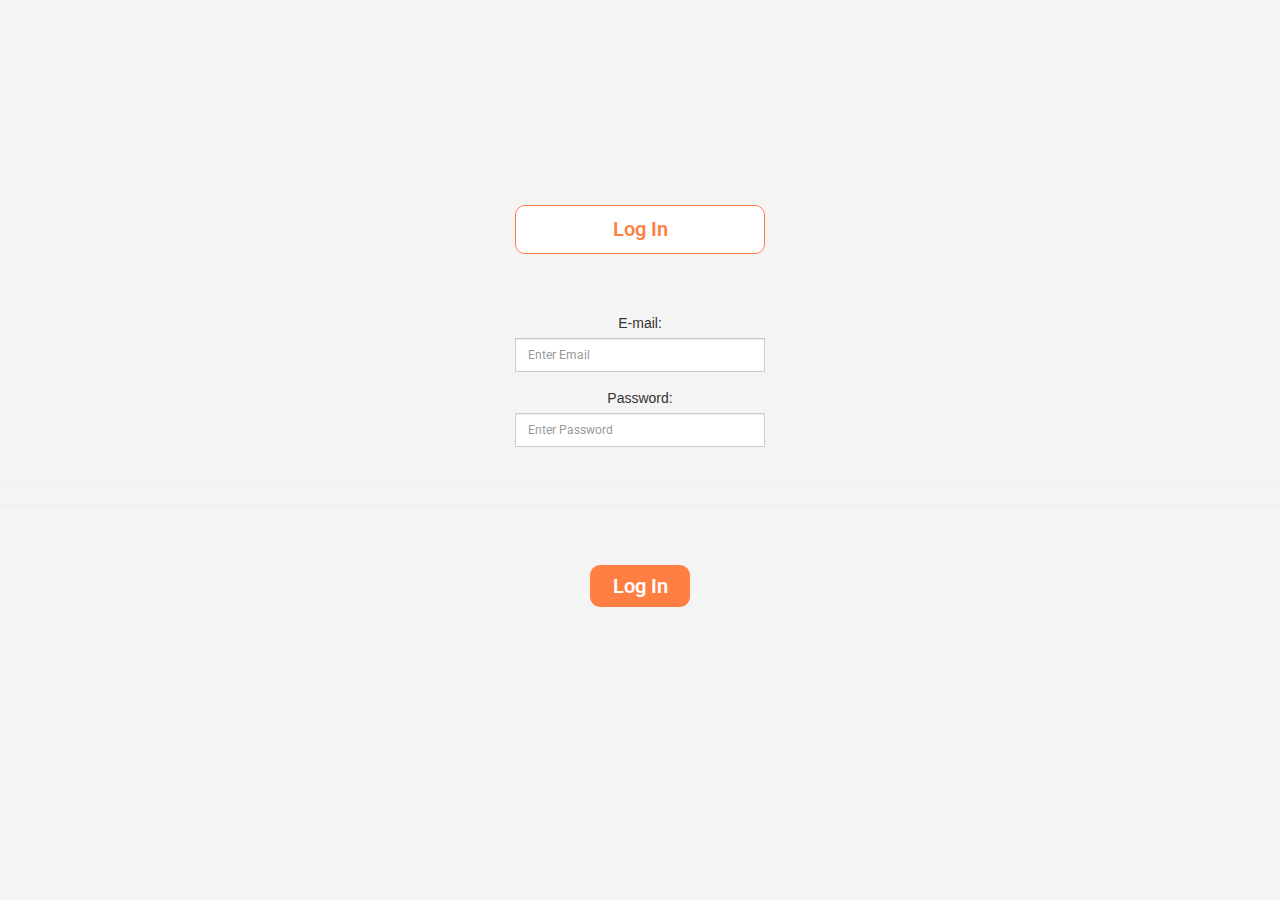
<file: Login_Page.html>
<!doctype html>
<html>
<head>
    <meta charset="UTF-8">
    <!-- utf-8 works for most cases -->
    <meta name="viewport" content="width=device-width, initial-scale=1.0">
    <!-- Forcing initial-scale shouldn't be necessary -->
    <meta http-equiv="X-UA-Compatible" content="IE=edge">
    <!-- Use the latest (edge) version of IE rendering engine -->
    <title>Login</title>
    <!-- The title tag shows in email notifications, like Android 4.4. -->
    <!-- Please use an inliner tool to convert all CSS to inline as inpage or external CSS is removed by email clients -->
    <!-- important in CSS is used to prevent the styles of currently inline CSS from overriding the ones mentioned in media queries when corresponding screen sizes are encountered -->
    <!-- CSS Reset -->
    <style type="text/css">
/* What it does: Remove spaces around the email design added by some email clients. */
      /* Beware: It can remove the padding / margin and add a background color to the compose a reply window. */
                
        }

    </style>
    <!-- <link href="css/bootstrap.css" rel="stylesheet" type="text/css"> -->
    <link href="css/bootstrap-3.3.7.css" rel="stylesheet" type="text/css">
    <link href="css/Birthday-app.css" rel="stylesheet" type="text/css">
    <link href="css/Login_Page.css" rel="stylesheet" type="text/css">
	
	<!--link font family Roboto -->
	<link href="https://fonts.googleapis.com/css?family=Roboto" rel="stylesheet">
	
    <!-- HTML5 shim and Respond.js for IE8 support of HTML5 elements and media queries -->
    <!-- WARNING: Respond.js doesn't work if you view the page via file:// -->
    <!--[if lt IE 9]>
<script src="https://oss.maxcdn.com/html5shiv/3.7.2/html5shiv.min.js"></script>
<script src="https://oss.maxcdn.com/respond/1.4.2/respond.min.js"></script>
<![endif]-->
    </head>
    <body bgcolor="#F4F4F4" width="100%" style="margin: 0; padding-top: 70px;" yahoo="yahoo">
    <table bgcolor="##F4F4F4" cellpadding="0" cellspacing="0" border="0" height="100%" width="100%" style="border-collapse:collapse;">
      <tr>
        <td><center style="width: 100%;">
            
            <!-- Visually Hidden Preheader Text : BEGIN -->
    <div style="display:none;font-size:1px;line-height:1px;max-height:0px;max-width:0px;opacity:0;overflow:hidden;mso-hide:all;font-family: sans-serif;"> (Optional) This text will appear in the inbox preview, but not the email body. </div>
            <!-- Visually Hidden Preheader Text : END --> 
            
            <!-- Email Header : BEGIN -->
            <table width="600" class="email-container"> 
            



<div id="main">
  
</div>
</table>
          <script src="js/jquery-1.11.3.min.js"></script>
          <!-- <script src="js/bootstrap.js"></script> -->
          <script src="js/bootstrap-3.3.7.js"></script>


            <!-- Email Header : END -->
            
             
               
            
            <!-- Email Body : BEGIN -->
            <table cellspacing="0" cellpadding="0" border="0" align="center" bgcolor="#ffffff" width="600" class="email-container">
            
 
                
              
            <!-- Email Footer : END -->
            
            
          <button type="button" class="btn btn-lg btn-default button-custom-lg">Log In </button>
          
          
          <div class="box"> 
				<p class="Email"> E-mail: </p> </center>
            </table>
          <div>
            <div class="input-group">
				
                <input type="text" class="form-control" placeholder="Enter Email" aria-describedby="addon1">
          </div>
              
            <p class="Email">Password: </p>
          <div class="input-group">
                <input type="text" class="form-control" placeholder="Enter Password" aria-describedby="addon1">
			  </div>
			  
			  
			  
			<hr> 
			<hr>   
		  <a href="Main_Page.html"><button type="button" class="btn btn-sm btn-default button-custom-sm">Log In </button></a>
       
        </body>
</html>
</file>
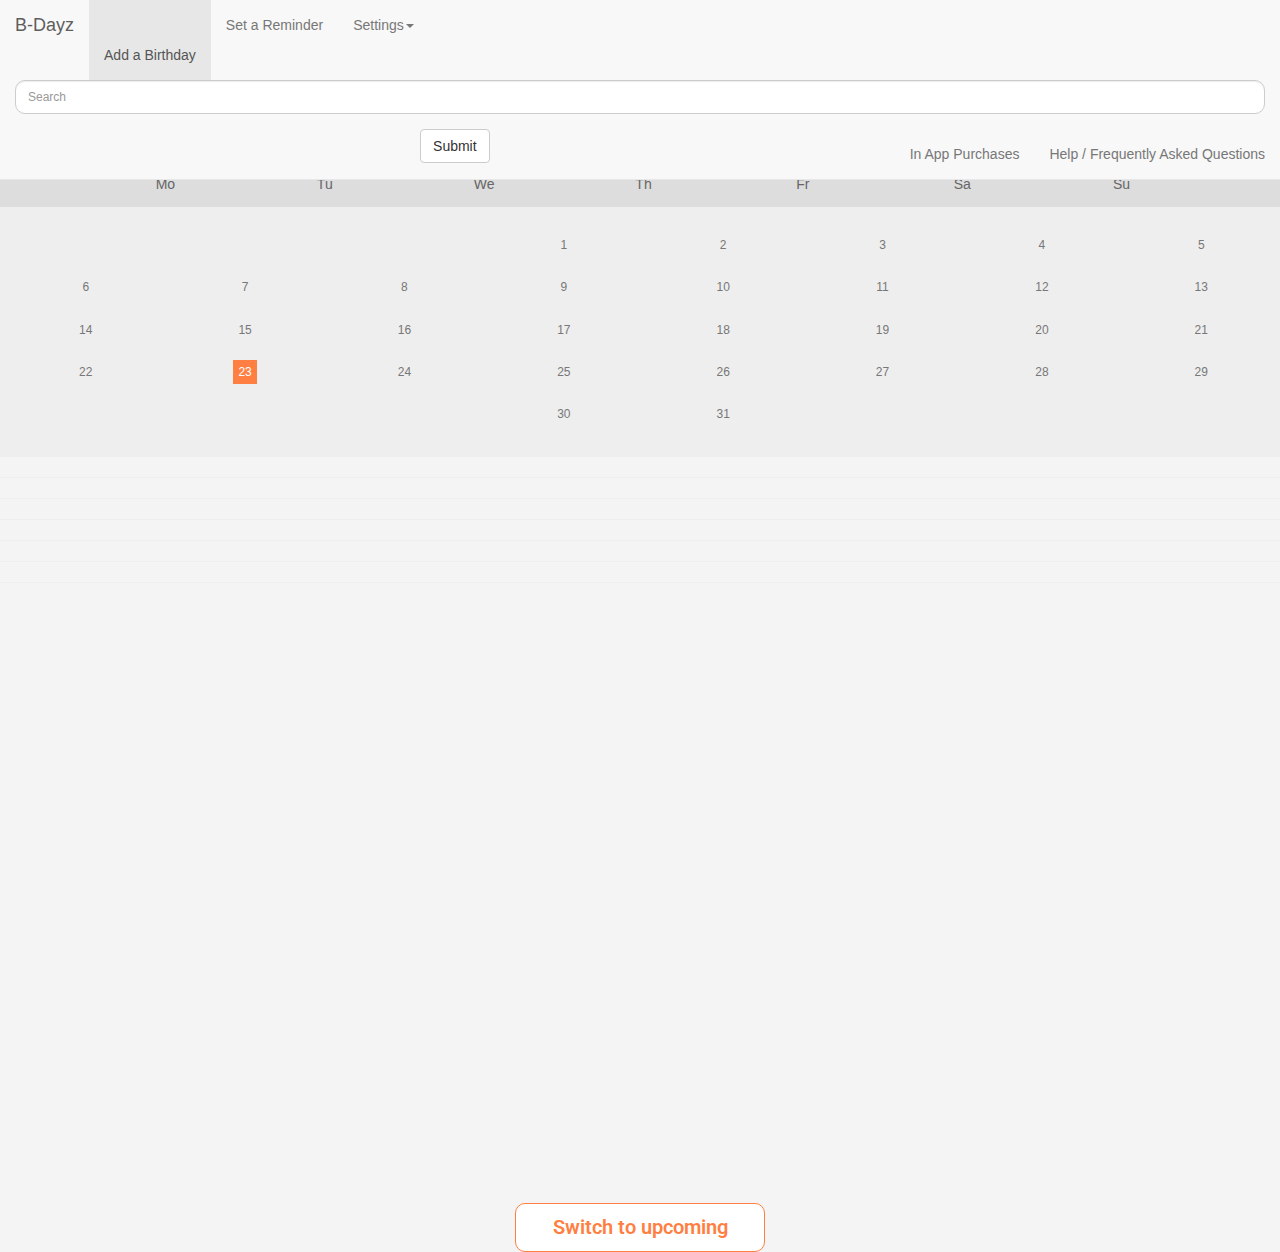
<file: Main_Page.html>
<!doctype html>
<html>
<head>
    <meta charset="UTF-8">
    <!-- utf-8 works for most cases -->
    <meta name="viewport" content="width=device-width, initial-scale=1.0">
    <!-- Forcing initial-scale shouldn't be necessary -->
    <meta http-equiv="X-UA-Compatible" content="IE=edge">
    <!-- Use the latest (edge) version of IE rendering engine -->
    <title>B-Dayz</title>
    <!-- The title tag shows in email notifications, like Android 4.4. -->
    <!-- Please use an inliner tool to convert all CSS to inline as inpage or external CSS is removed by email clients -->
    <!-- important in CSS is used to prevent the styles of currently inline CSS from overriding the ones mentioned in media queries when corresponding screen sizes are encountered -->
    <!-- CSS Reset -->
    <style type="text/css">
/* What it does: Remove spaces around the email design added by some email clients. */
      /* Beware: It can remove the padding / margin and add a background color to the compose a reply window. */
                
        }

    </style>
    <!-- <link href="css/bootstrap.css" rel="stylesheet" type="text/css"> -->
    <link href="css/bootstrap-3.3.7.css" rel="stylesheet" type="text/css">
    <link href="css/Birthday-app.css" rel="stylesheet" type="text/css">
    <link href="css/Main_Page.css" rel="stylesheet" type="text/css">
	
	<!--link font family Roboto -->
	<link href="https://fonts.googleapis.com/css?family=Roboto" rel="stylesheet">
	
    <!-- HTML5 shim and Respond.js for IE8 support of HTML5 elements and media queries -->
    <!-- WARNING: Respond.js doesn't work if you view the page via file:// -->
    <!--[if lt IE 9]>
<script src="https://oss.maxcdn.com/html5shiv/3.7.2/html5shiv.min.js"></script>
<script src="https://oss.maxcdn.com/respond/1.4.2/respond.min.js"></script>
<![endif]-->
    </head>
    <body bgcolor="#F4F4F4" width="100%" style="margin: 0; padding-top: 70px;" yahoo="yahoo">
    <table bgcolor="##F4F4F4" cellpadding="0" cellspacing="0" border="0" height="100%" width="100%" style="border-collapse:collapse;">
      <tr>
        <td><center style="width: 100%;">
            
            <!-- Visually Hidden Preheader Text : BEGIN -->
    <div style="display:none;font-size:1px;line-height:1px;max-height:0px;max-width:0px;opacity:0;overflow:hidden;mso-hide:all;font-family: sans-serif;"> (Optional) This text will appear in the inbox preview, but not the email body. </div>
            <!-- Visually Hidden Preheader Text : END --> 
            
            <!-- Email Header : BEGIN -->
            <table width="600" class="email-container"> 
            



<div id="main">
  
</div>
</table>
          <script src="js/jquery-1.11.3.min.js"></script>
          <!-- <script src="js/bootstrap.js"></script> -->
          <script src="js/bootstrap-3.3.7.js"></script>
<table width="600" class="email-container">
             
              <nav class="navbar navbar-default navbar-fixed-top">
                <div class="container-fluid">
                  <!-- Brand and toggle get grouped for better mobile display -->
                  <div class="navbar-header">
                    <button type="button" class="navbar-toggle collapsed" data-toggle="collapse" data-target="#topFixedNavbar1" aria-expanded="false"><span class="sr-only">Toggle navigation</span><span class="icon-bar"></span><span class="icon-bar"></span><span class="icon-bar"></span></button>
					   <a class="navbar-brand" href="#">B-Dayz</a></div>
                  <!-- Collect the nav links, forms, and other content for toggling -->
                  <div class="collapse navbar-collapse" id="topFixedNavbar1">
                    <ul class="nav navbar-nav">
                     <a href="Add Birthday.html"> <li class="active"><a href="#">Add a Birthday <span class="sr-only">(current)</span></li></a> </a>
                      <li><a href="#">Set a Reminder</a></li>
                      <li class="dropdown"><a href="#" class="dropdown-toggle" data-toggle="dropdown" role="button" aria-haspopup="true" aria-expanded="false">Settings<span class="caret"></span></a>
                        <ul class="dropdown-menu">
                          <li><a href="#">Notification Settings</a></li>
                          <li><a href="#">Message Settings</a></li>
                         <a href="Synchronize_Accounts.html"> <li><a href="#">Synchronize Birthday's </a></li></a>
                          <a href="Facebook_Page.html"><li><a href="#">Connect Facebook </a></li></a>
                          <hr>
                          <hr> 
                          <a href="Delete Account.html"> <li><a href="#">Delete Account </a></li></a>
                          
                        </ul>
                      </li>
                    </ul>
                    <form class="navbar-form navbar-left" role="search">
                      <div class="form-group">
                        <input type="text" class="form-control" placeholder="Search">
                      </div>
                     <a href="Add Birthday.html"> <button type="submit" class="btn btn-default">Submit</button> </a>
                    </form>
                    <ul class="nav navbar-nav navbar-right">
                      <li><a href="#">In App Purchases</a></li>
                        <li><a href="#">Help / Frequently Asked Questions</a></li>
                    </ul>
                   
                  <!-- /.navbar-collapse -->
                </div>
                <!-- /.container-fluid -->
              </nav>
<tr>
            <td style="padding: 20px 0; text-align: center">
  </tr>
          </table>
            <!-- Email Header : END -->
            
             
               
            
            <!-- Email Body : BEGIN -->
            <table cellspacing="0" cellpadding="0" border="0" align="center" bgcolor="#ffffff" width="600" class="email-container">
            
 
                
              
            <!-- Email Footer : END -->
       

<div class="month"> 
  <ul>
    <li class="prev">&#10094;</li>
    <li class="next">&#10095;</li>
    <li>March<br><span style="font-size:18px">2018</span></li>
  </ul>
</div>

<ul class="weekdays">
  <li>Mo</li>
  <li>Tu</li>
  <li>We</li>
  <li>Th</li>
  <li>Fr</li>
  <li>Sa</li>
  <li>Su</li>
</ul>

<ul class="days"> 
  <li></li>
	<li></li>
  <li></li>
  <li>1</li>
	<li> 2 </span></li>
  <li>3</li>
  <li>4</li>
  <li>5</li>
  <li>6</li>
  <li>7</li>
  <li>8</li>
   <li>9</li>
    <li>10</li>
     <li>11</li>
      <li>12</li>
       <li>13</li>
        <li>14</li>
         <li>15</li>
	<li> 16 </li>
        <li>17</li>
    <li>18</li>
     <li>19</li>
      <li>20</li>
       <li>21 </li> 
        <li>22</li>
				<li><span class="active">23 </span></li>
          <li>24</li>
           <li>25</li>
            <li>26</li>
             <li>27</li> 
   	<li>28</li>
     <li>29</li>                   
        <li>30</li>
   <li>31</li>
</ul>	

            
            
            
          </center></td>
          
   <hr> 
     <hr>
     <hr> 
     <hr>
     <hr> 
     <hr>        
      <button type="button" class="btn btn-lg btn-default button-custom-lg">Switch to upcoming</button>
		
</tr>
    </table>
</body>
</html>
</file>
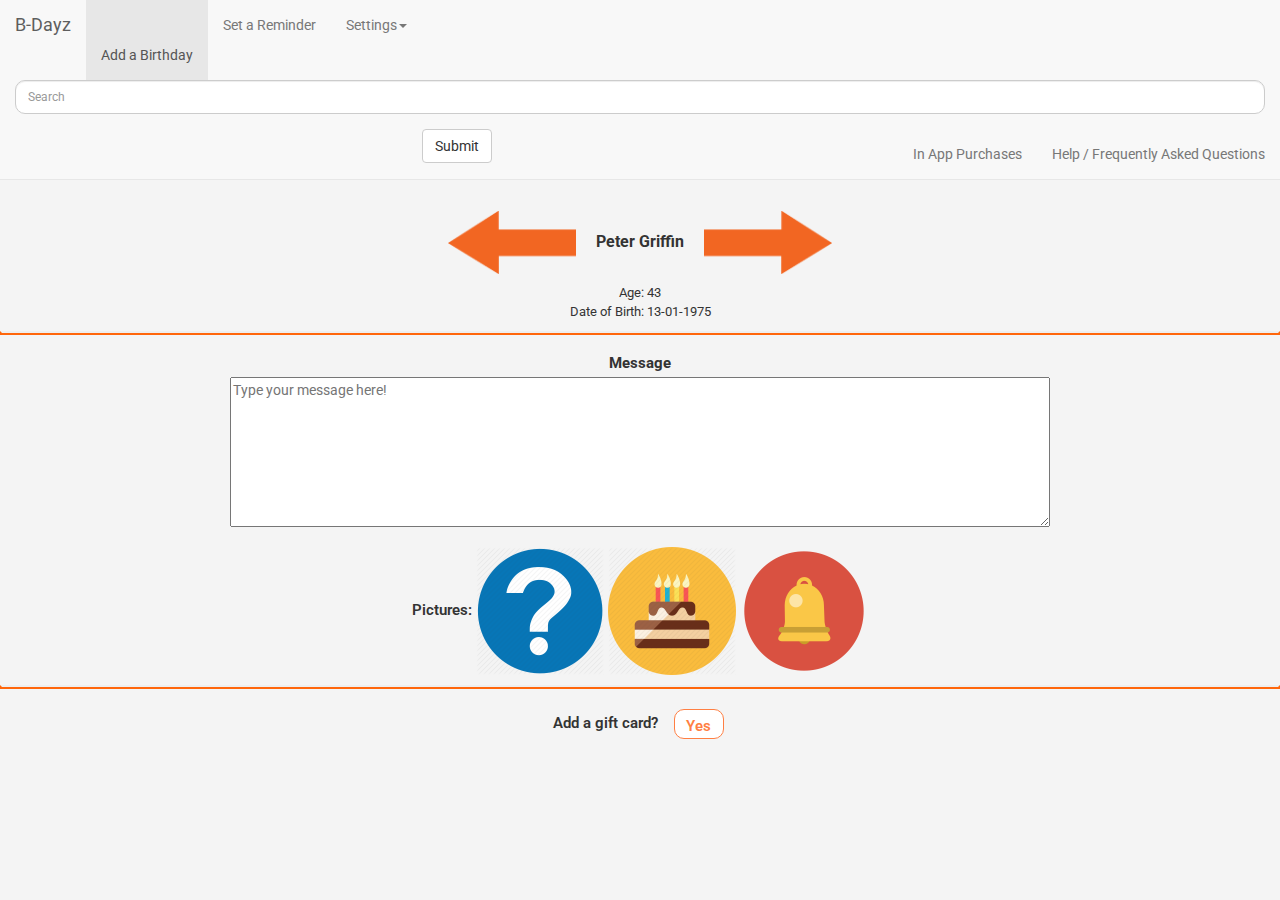
<file: Page 13 Make Message.html>
<!doctype html>
<html>
<head>
    <meta charset="UTF-8">
    <!-- utf-8 works for most cases -->
    <meta name="viewport" content="width=device-width, initial-scale=1.0">
    <!-- Forcing initial-scale shouldn't be necessary -->
    <meta http-equiv="X-UA-Compatible" content="IE=edge">
    <!-- Use the latest (edge) version of IE rendering engine -->
    <title>Make a Message</title>
    <!-- The title tag shows in email notifications, like Android 4.4. -->
    <!-- Please use an inliner tool to convert all CSS to inline as inpage or external CSS is removed by email clients -->
    <!-- important in CSS is used to prevent the styles of currently inline CSS from overriding the ones mentioned in media queries when corresponding screen sizes are encountered -->
    <!-- CSS Reset -->
    <style type="text/css">
/* What it does: Remove spaces around the email design added by some email clients. */
      /* Beware: It can remove the padding / margin and add a background color to the compose a reply window. */
                
        }

    </style>
    <!-- <link href="css/bootstrap.css" rel="stylesheet" type="text/css"> -->
    <link href="css/bootstrap-3.3.7.css" rel="stylesheet" type="text/css">
    <link href="css/Birthday-app.css" rel="stylesheet" type="text/css">
       <link href="css/MakeMessage.css" rel="stylesheet" type="text/css">
	
	<!--link font family Roboto -->
	<link href="https://fonts.googleapis.com/css?family=Roboto" rel="stylesheet">
	
    <!-- HTML5 shim and Respond.js for IE8 support of HTML5 elements and media queries -->
    <!-- WARNING: Respond.js doesn't work if you view the page via file:// -->
    <!--[if lt IE 9]>
<script src="https://oss.maxcdn.com/html5shiv/3.7.2/html5shiv.min.js"></script>
<script src="https://oss.maxcdn.com/respond/1.4.2/respond.min.js"></script>
<![endif]-->
    </head>
    <body bgcolor="#F4F4F4" width="100%" style="margin: 0; padding-top: 70px;" yahoo="yahoo">
    <table bgcolor="##F4F4F4" cellpadding="0" cellspacing="0" border="0" height="100%" width="100%" style="border-collapse:collapse;">
      <tr>
        <td><center style="width: 100%;">
            
            <!-- Visually Hidden Preheader Text : BEGIN -->
    <div style="display:none;font-size:1px;line-height:1px;max-height:0px;max-width:0px;opacity:0;overflow:hidden;mso-hide:all;font-family: sans-serif;"> (Optional) This text will appear in the inbox preview, but not the email body. </div>
            <!-- Visually Hidden Preheader Text : END --> 
            
            <!-- Email Header : BEGIN -->
            <table width="600" class="email-container"> 
            



<div id="main">
  
</div>
</table>
          <script src="js/jquery-1.11.3.min.js"></script>
          <!-- <script src="js/bootstrap.js"></script> -->
          <script src="js/bootstrap-3.3.7.js"></script>
<table width="600" class="email-container">
             
              <nav class="navbar navbar-default navbar-fixed-top">
                <div class="container-fluid">
                  <!-- Brand and toggle get grouped for better mobile display -->
                  <div class="navbar-header">
                    <button type="button" class="navbar-toggle collapsed" data-toggle="collapse" data-target="#topFixedNavbar1" aria-expanded="false"><span class="sr-only">Toggle navigation</span><span class="icon-bar"></span><span class="icon-bar"></span><span class="icon-bar"></span></button>
					  <a href="Main_Page"> <a class="navbar-brand" href="#">B-Dayz</a></div> </a>
                  <!-- Collect the nav links, forms, and other content for toggling -->
                  <div class="collapse navbar-collapse" id="topFixedNavbar1">
                    <ul class="nav navbar-nav">
                     <a href="Add Birthday.html"> <li class="active"><a href="#">Add a Birthday <span class="sr-only">(current)</span></li></a></a>
                      <li><a href="#">Set a Reminder</a></li>
                      <li class="dropdown"><a href="#" class="dropdown-toggle" data-toggle="dropdown" role="button" aria-haspopup="true" aria-expanded="false">Settings<span class="caret"></span></a>
                        <ul class="dropdown-menu">
                          <li><a href="#">Notification Settings</a></li>
                          <li><a href="#">Message Settings</a></li>
                         <a href="Synchronize_Accounts.html"> <li><a href="#">Synchronize Birthday's </li></a></a>
                         <a href="Facebook_Page.html"> <li><a href="#">Connect Facebook </li></a> </a>
                          <hr>
                          <hr> 
                          <a href="Delete Account.html"> <li><a href="#">Delete Account </li></a></a>
                          
                        </ul>
                      </li>
                    </ul>
                    <form class="navbar-form navbar-left" role="search">
                      <div class="form-group">
                        <input type="text" class="form-control" placeholder="Search">
                      </div>
                     <a href="Main_Page.html"> <button type="submit" class="btn btn-default">Submit</button></a>
                    </form>
                    <ul class="nav navbar-nav navbar-right">
                      <li><a href="#">In App Purchases</a></li>
                        <li><a href="#">Help / Frequently Asked Questions</a></li>
                    </ul>
                   
                  <!-- /.navbar-collapse -->
                </div>
                <!-- /.container-fluid -->
              </nav>
<tr>
            <td style="padding: 20px 0; text-align: center">
  </tr>
          </table>
            <!-- Email Header : END -->
            
             
               
            
            <!-- Email Body : BEGIN -->
            <table cellspacing="0" cellpadding="0" border="0" align="center" bgcolor="#ffffff" width="600" class="email-container">
 
                
              
            <!-- Email Footer : END -->
            
          </center></td>
      </tr>
    </table>
    <div class="Name">
    
    <h2 style="size:13px">
    <img src="Images/arrowleft.png" style="width:10%"/> 
    &nbsp;&nbsp;&nbsp; <b>Peter Griffin</b> &nbsp;&nbsp;&nbsp;
    <img src="Images/arrow.png" style="width:10%"/> 
    </h2>
   
    <p> Age: 43 <br>
    Date of Birth: 13-01-1975 </p>
    <hr>
   
    <h3> <b>Message</b> </h3>
     <div class="input-group2">
               <textarea name="textarea" placeholder="Type your message here!" style="width:80%;height:150px;"></textarea>
			  </div>
    <h3>
    Pictures: 
    <img src="Images/confirmation_verification-512.png" width="10%"> 
    <img src="Images/Birthday-Cake-512.png" width="10%">
    <img src="Images/bell-icon.png" width="10%"> 
    </h3>
 <hr>
    <h3> &nbsp;&nbsp;&nbsp; Add a gift card? &nbsp;&nbsp; <a href="Add_a_gift.html"> <button type="button" class="btn btn-sm btn-default button-custom-sm" style="width:50px; height:30px; font-size:15px">Yes </button></a></h3>
    
    </div>
   
</body>
</html>
</file>
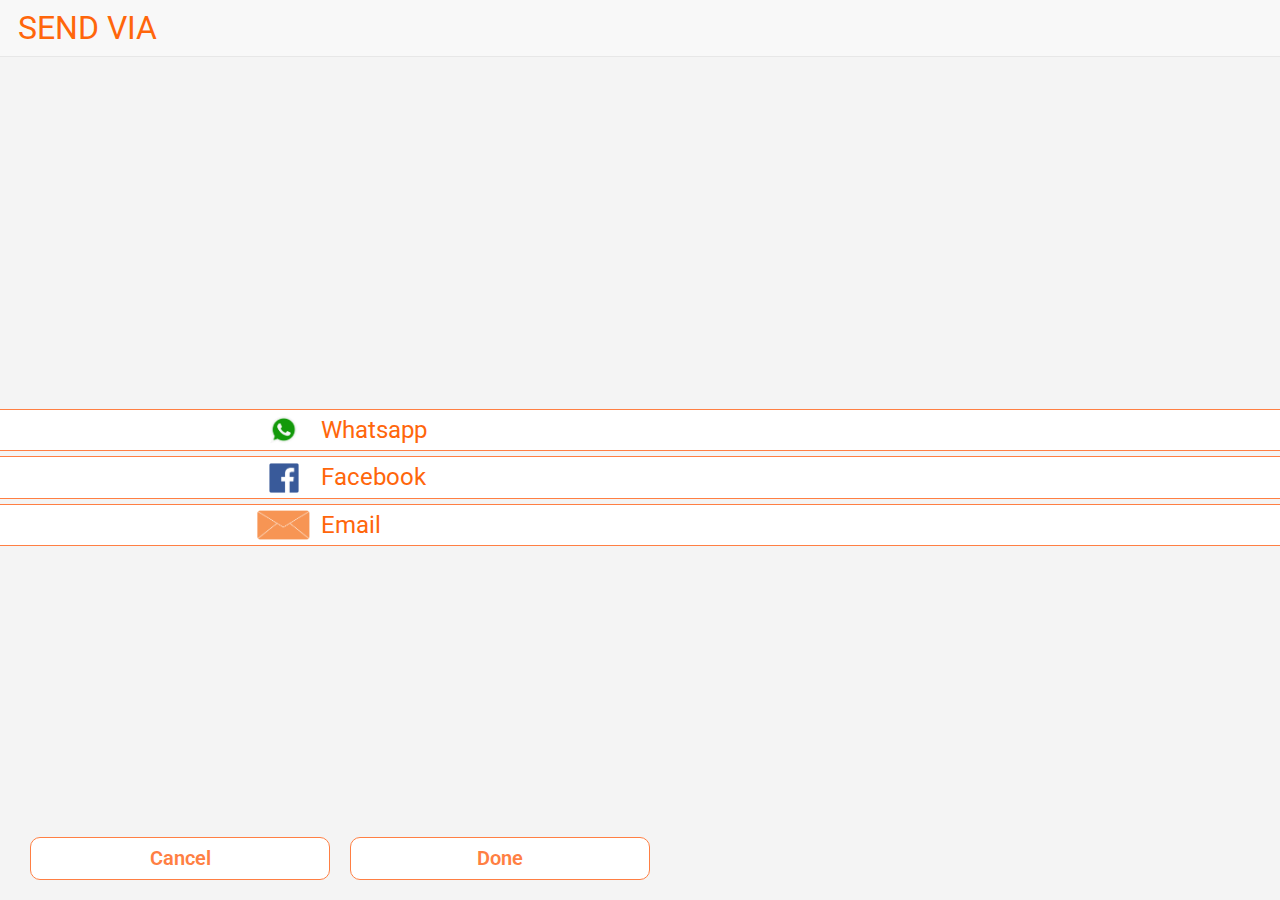
<file: Page18.html>
<!doctype html>
<html>
<head>
  <meta charset="UTF-8">
  <!-- utf-8 works for most cases -->
  <meta name="viewport" content="width=device-width, initial-scale=1.0">
  <!-- Forcing initial-scale shouldn't be necessary -->
  <meta http-equiv="X-UA-Compatible" content="IE=edge">
  <!-- Use the latest (edge) version of IE rendering engine -->
  <title>Send Via</title>
  <!-- The title tag shows in email notifications, like Android 4.4. -->
  <!-- Please use an inliner tool to convert all CSS to inline as inpage or external CSS is removed by email clients -->
  <!-- important in CSS is used to prevent the styles of currently inline CSS from overriding the ones mentioned in media queries when corresponding screen sizes are encountered -->
  <!-- CSS Reset -->

  <!-- <link href="css/bootstrap.css" rel="stylesheet" type="text/css"> -->
  <link href="css/bootstrap-3.3.7.css" rel="stylesheet" type="text/css" />
  <link href="css/Birthday-app.css" rel="stylesheet" type="text/css" />
  <link href="css/Page18-19.css" rel="stylesheet" type="text/css" />
  
  <script src="js/jquery-1.11.3.min.js"></script>
  <!-- <script src="js/bootstrap.js"></script> -->
  <script src="js/bootstrap-3.3.7.js"></script>
	
	<!--link font family Roboto -->
	<link href="https://fonts.googleapis.com/css?family=Roboto" rel="stylesheet">
	
<!-- HTML5 shim and Respond.js for IE8 support of HTML5 elements 
  and media queries -->
  <!-- WARNING: Respond.js doesn't work if you view the page via file:// -->
    <!--[if lt IE 9]>
<script src="https://oss.maxcdn.com/html5shiv/3.7.2/html5shiv.min.js"></script>
<script src="https://oss.maxcdn.com/respond/1.4.2/respond.min.js"></script>
<![endif]-->
</head>
<body style="margin: 0; padding-top: 70px; width: 100%; background-color: #F4F4F4;">
  <table cellpadding="0" cellspacing="0" border="0" height="100%" width="100%" style="border-collapse:collapse;">
    <tr>
      <td>
        <center style="width: 100%;">
          <nav class="navbar navbar-default navbar-fixed-top">
            <div class="container-fluid">
              <!-- Brand and toggle get grouped for better mobile display -->
              <div class="navbar-header popup-header">
                <span>SEND VIA</span>
              </div>

              <!-- /.container-fluid -->
            </div>
          </nav>

          <div class="content">

            <div class="button-group button-group-icons-large">
              <button class="btn btn-default button-full">
                <div class="button-full-logo">
                  <img src="./Images/whatsapp-logo.png" />
                </div>
                <span class="button-full-text">
                  Whatsapp
                </span>
              </button>
              <button class="btn btn-default button-full">
                <div class="button-full-logo">
                  <img src="./Images/fb logo.png" />
                </div>
                <span class="button-full-text">
                  Facebook
                </span>
              </button>
              <button class="btn btn-default button-full">
                <div class="button-full-logo">
                  <img src="./Images/email-logo.V2.png" />
                </div>
                <span class="button-full-text">
                  Email
                </span>
              </button>
            </div> 



          </div>
  <div class="footer">
    <div class="popup-buttons">
		<a href="Main_Page.html"><button class="btn btn-default button-custom-lg">Cancel</button> </a>
      <a href="Page 13 Make Message.html"><button class="btn btn-default button-custom-lg">Done</button></a>
    </div>

  </div>
        </center>
      </td>
    </tr>
  </table>


</body>
</html>
</file>
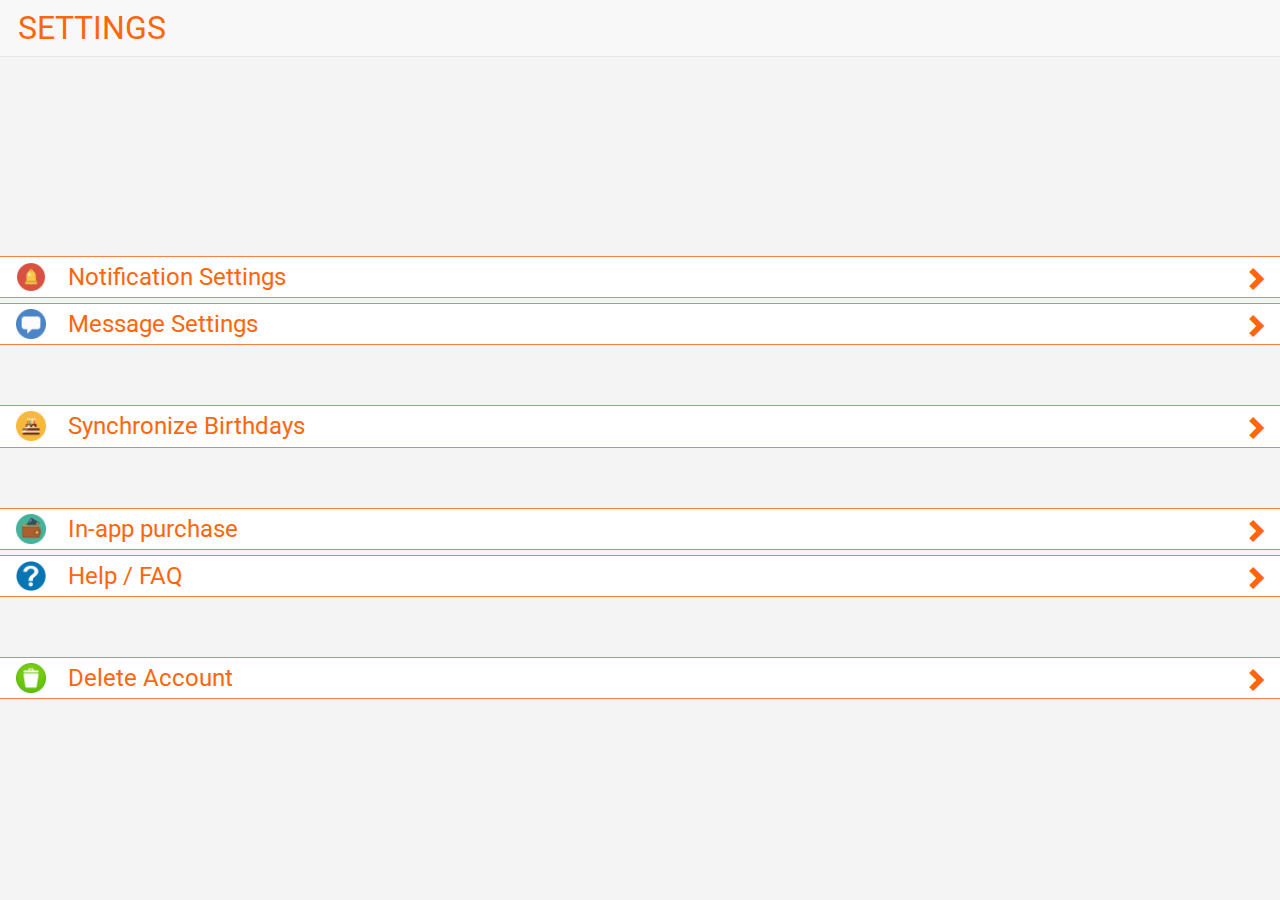
<file: Page19.html>
<!doctype html>
<html>
<head>
  <meta charset="UTF-8">
  <!-- utf-8 works for most cases -->
  <meta name="viewport" content="width=device-width, initial-scale=1.0">
  <!-- Forcing initial-scale shouldn't be necessary -->
  <meta http-equiv="X-UA-Compatible" content="IE=edge">
  <!-- Use the latest (edge) version of IE rendering engine -->
  <title>Settings</title>
  <!-- The title tag shows in email notifications, like Android 4.4. -->
  <!-- Please use an inliner tool to convert all CSS to inline as inpage or external CSS is removed by email clients -->
  <!-- important in CSS is used to prevent the styles of currently inline CSS from overriding the ones mentioned in media queries when corresponding screen sizes are encountered -->

  <!-- <link href="css/bootstrap.css" rel="stylesheet" type="text/css"> -->
  <link href="css/bootstrap-3.3.7.css" rel="stylesheet" type="text/css">
  <link href="css/Birthday-app.css" rel="stylesheet" type="text/css">
  <!-- HTML5 shim and Respond.js for IE8 support of HTML5 elements and media queries -->
  <!-- WARNING: Respond.js doesn't work if you view the page via file:// -->
    <!--[if lt IE 9]>
<script src="https://oss.maxcdn.com/html5shiv/3.7.2/html5shiv.min.js"></script>
<script src="https://oss.maxcdn.com/respond/1.4.2/respond.min.js"></script>
<![endif]-->
<link href="css/Page18-19.css" rel="stylesheet" type="text/css" />
	
	<!--link font family Roboto -->
<link href="https://fonts.googleapis.com/css?family=Roboto" rel="stylesheet">

<script src="js/jquery-1.11.3.min.js"></script>
<!-- <script src="js/bootstrap.js"></script> -->
<script src="js/bootstrap-3.3.7.js"></script>
</head>
<body bgcolor="#F4F4F4" width="100%" style="margin: 0; padding-top: 70px;" yahoo="yahoo">
  <table bgcolor="##F4F4F4" cellpadding="0" cellspacing="0" border="0" height="100%" width="100%" style="border-collapse:collapse;">
    <tr>
      <td>
        <center style="width: 100%;">
          <nav class="navbar navbar-default navbar-fixed-top">
            <div class="container-fluid">
              <!-- Brand and toggle get grouped for better mobile display -->
              <div class="navbar-header">
               <a href="Main_Page.html"> <button type="button" class="navbar-toggle collapsed" data-toggle="collapse" data-target="#topFixedNavbar1" aria-expanded="false"><span class="sr-only">Toggle navigation</span><span class="icon-bar"></span><span class="icon-bar"></span><span class="icon-bar"></span></button></a>
                                <span>SETTINGS</span>

              </div>

              <!-- Collect the nav links, forms, and other content for toggling -->
              

                <!-- /.navbar-collapse -->
              
              <!-- /.container-fluid -->
            </div>
          </nav>


          <div class="content">
             <div class="button-group button-group-icons-small">
              <button class="btn btn-default button-full">
                <div class="button-full-logo">
                  <img src="./Images/bell-icon.png" />
                </div>
                <span class="button-full-text">
                  Notification Settings
                </span>
                <span class="glyphicon glyphicon-chevron-right"></span>
              </button>
              <button class="btn btn-default button-full">
                <div class="button-full-logo">
                  <img src="./Images/chat-circle-blue-512.png" />
                </div>
                <span class="button-full-text">
                  Message Settings
                </span>
                <span class="glyphicon glyphicon-chevron-right"></span>
              </button>
            </div> 

             <div class="button-group button-group-icons-small">
             <a href="Synchronize_Accounts.html"> <button class="btn btn-default button-full">
                <div class="button-full-logo">
                  <img src="./Images/Birthday-Cake-512.png" />
                </div>
                <span class="button-full-text">
                  Synchronize Birthdays
                </span>
                <span class="glyphicon glyphicon-chevron-right"></span>
				 </button> </a>
            </div> 

             <div class="button-group button-group-icons-small">
              <button class="btn btn-default button-full">
                <div class="button-full-logo">
                  <img src="./Images/Wallet-icon.png" />
                </div>
                <span class="button-full-text">
                  In-app purchase
                </span>

                <span class="glyphicon glyphicon-chevron-right"></span>
              </button>
              <button class="btn btn-default button-full">
                <div class="button-full-logo">
                  <img src="./Images/confirmation_verification-512.png" />
                </div>
                <span class="button-full-text">
                  Help / FAQ
                </span>
                <span class="glyphicon glyphicon-chevron-right"></span>
              </button>
            </div> 

             <div class="button-group button-group-icons-small">
             <a href="Delete Account.html"> <button class="btn btn-default button-full">
                <div class="button-full-logo">
                  <img src="./Images/trash-icon.png" />
                </div>
                <span class="button-full-text">
                  Delete Account
                </span>
                <span class="glyphicon glyphicon-chevron-right"></span>
              </button> </a>
            </div> 
          </div>
        </center>
      </td>
    </tr>
  </table>
</body>
</html>
</file>
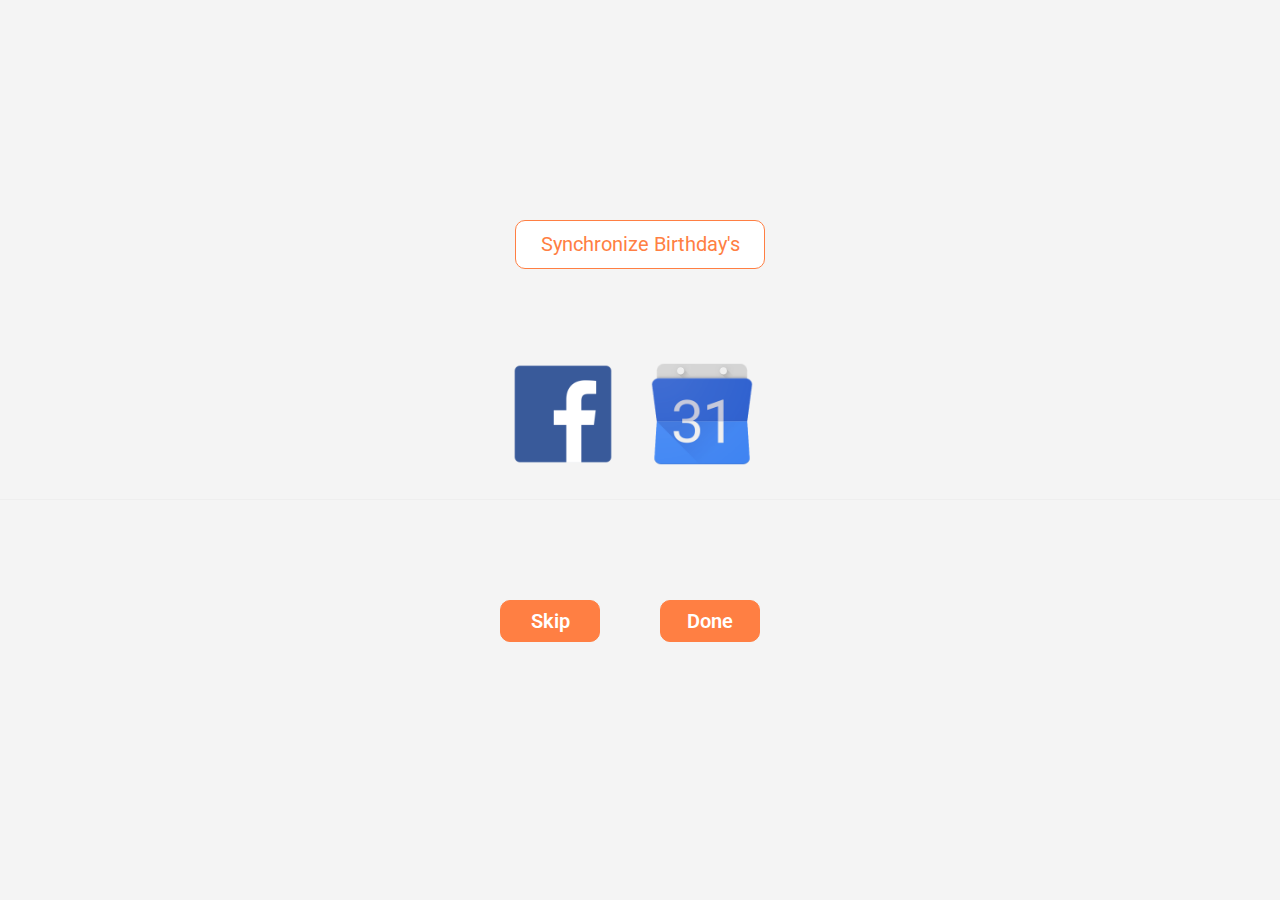
<file: Synchronize_Accounts.html>
<!doctype html>
<html>
<head>
    <meta charset="UTF-8">
    <!-- utf-8 works for most cases -->
    <meta name="viewport" content="width=device-width, initial-scale=1.0">
    <!-- Forcing initial-scale shouldn't be necessary -->
    <meta http-equiv="X-UA-Compatible" content="IE=edge">
    <!-- Use the latest (edge) version of IE rendering engine -->
    <title>Synchronize Accounts</title>
    <!-- The title tag shows in email notifications, like Android 4.4. -->
    <!-- Please use an inliner tool to convert all CSS to inline as inpage or external CSS is removed by email clients -->
    <!-- important in CSS is used to prevent the styles of currently inline CSS from overriding the ones mentioned in media queries when corresponding screen sizes are encountered -->
    <!-- CSS Reset -->
    <style type="text/css">
/* What it does: Remove spaces around the email design added by some email clients. */
      /* Beware: It can remove the padding / margin and add a background color to the compose a reply window. */
                
        }

    </style>
    <!-- <link href="css/bootstrap.css" rel="stylesheet" type="text/css"> -->
    <link href="css/bootstrap-3.3.7.css" rel="stylesheet" type="text/css">
    <link href="css/Birthday-app.css" rel="stylesheet" type="text/css">
    <link href="css/Synchronize_Accounts.css" rel="stylesheet" type="text/css">
	
	<!--link font family Roboto -->
	<link href="https://fonts.googleapis.com/css?family=Roboto" rel="stylesheet">
	
    <!-- HTML5 shim and Respond.js for IE8 support of HTML5 elements and media queries -->
    <!-- WARNING: Respond.js doesn't work if you view the page via file:// -->
    <!--[if lt IE 9]>
<script src="https://oss.maxcdn.com/html5shiv/3.7.2/html5shiv.min.js"></script>
<script src="https://oss.maxcdn.com/respond/1.4.2/respond.min.js"></script>
<![endif]-->
    </head>
    <body bgcolor="#F4F4F4" width="100%" style="margin: 0; padding-top: 70px;" yahoo="yahoo">
    <table bgcolor="##F4F4F4" cellpadding="0" cellspacing="0" border="0" height="100%" width="100%" style="border-collapse:collapse;">
      <tr>
        <td><center style="width: 100%;">
            
            <!-- Visually Hidden Preheader Text : BEGIN -->
    <div style="display:none;font-size:1px;line-height:1px;max-height:0px;max-width:0px;opacity:0;overflow:hidden;mso-hide:all;font-family: sans-serif;"> (Optional) This text will appear in the inbox preview, but not the email body. </div>
            <!-- Visually Hidden Preheader Text : END --> 
            
            <!-- Email Header : BEGIN -->
            <table width="600" class="email-container"> 
            



<div id="main">
  
</div>
</table>
          <script src="js/jquery-1.11.3.min.js"></script>
          <!-- <script src="js/bootstrap.js"></script> -->
          <script src="js/bootstrap-3.3.7.js"></script>

            <!-- Email Header : END -->
            
             
               
            
            <!-- Email Body : BEGIN -->
            <table cellspacing="0" cellpadding="0" border="0" align="center" bgcolor="#ffffff" width="600" class="email-container">
            
 
                
              
            <!-- Email Footer : END -->
             
              
         <center>   <button type="button" class="btn btn-lg btn-default button-custom-lg">Synchronize Birthday's </button> </center> 
        

<a href="http://www.facebook.com" target="_blank" title="Synchronize with Facebook"><img src="Images/fb logo.png" class="img-responsive-facebook" alt="Placeholder image" width="100px;">
</a>
       

<a href="https://myaccount.google.com/intro"><img src="Images/Google_Calendar.png" class="img-responsive-google" alt="Placeholder image" width="130px" height="130px">
</a>
        
       
            
            </center></td>
            
            <hr>
            <a href="Main_Page.html"><button type="button" class="btn btn-sm btn-default button-custom-sm-skip">Skip</button></a>
            <a href="Main_Page.html"><button type="button" class="btn btn-sm btn-default button-custom-sm-done">Done</button> </a>
      </tr>
    </table>
</body>
</html>
</file>
<file: css/Birthday-app.css>
@charset "UTF-8";
/* CSS Document */

html,  body {
	margin: 0 !important;
	padding: 0 !important;
	height: 100% !important;
	width: 100% !important;
	background-color:#F4F4F4;
}
/* What it does: Stops email clients resizing small text. */
* {
	-ms-text-size-adjust: 100%;
	-webkit-text-size-adjust: 100%;
}
/* What it does: Forces Outlook.com to display emails full width. */
.ExternalClass {
	width: 100%;
}
/* What is does: Centers email on Android 4.4 */
div[style*="margin: 16px 0"] {
	margin: 0 !important;
}
/* What it does: Stops Outlook from adding extra spacing to tables. */
table,  td {
	mso-table-lspace: 0pt !important;
	mso-table-rspace: 0pt !important;
}
/* What it does: Fixes webkit padding issue. Fix for Yahoo mail table alignment bug. Applies table-layout to the first 2 tables then removes for anything nested deeper. */
table {
	border-spacing: 0 !important;
	border-collapse: collapse !important;
	table-layout: fixed !important;
	margin: 0 auto !important;
}
table table table {
	table-layout: auto;
}
/* What it does: Uses a better rendering method when resizing images in IE. */
img {
	-ms-interpolation-mode: bicubic;
}
/* What it does: Overrides styles added when Yahoo's auto-senses a link. */
.yshortcuts a {
	border-bottom: none !important;
}
/* What it does: Another work-around for iOS meddling in triggered links. */
a[x-apple-data-detectors] {
	color: inherit !important;
}
        
        /* What it does: Hover styles for buttons */
        .button-td,
        .button-a {
            transition: all 100ms ease-in;
        }
        .button-td:hover,
        .button-a:hover {
            background: #555555 !important;
            border-color: #555555 !important;
        }

        /* Media Queries */
        @media screen and (max-width: 600px) {

            .email-container {
                width: 100% !important;
            }

            /* What it does: Forces elements to resize to the full width of their container. Useful for resizing images beyond their max-width. */
            .fluid,
            .fluid-centered {
                max-width: 100% !important;
                height: auto !important;
                margin-left: auto !important;
                margin-right: auto !important;
            }
            /* And center justify these ones. */
            .fluid-centered {
                margin-left: auto !important;
                margin-right: auto !important;
            }

            /* What it does: Forces table cells into full-width rows. */
            .stack-column,
            .stack-column-center {
                display: block !important;
                width: 100% !important;
                max-width: 100% !important;
                direction: ltr !important;
            }
            /* And center justify these ones. */
            .stack-column-center {
                text-align: center !important;
            }
        
            /* What it does: Generic utility class for centering. Useful for images, buttons, and nested tables. */
            .center-on-narrow {
                text-align: center !important;
                display: block !important;
                margin-left: auto !important;
                margin-right: auto !important;
                float: none !important;
            }
            table.center-on-narrow {
                display: inline-block !important;
            }
                
        }
.button-custom-lg {
	border-radius: 10px;
	border:1px solid #FF7F43;
	width:300px;
	margin-top:-40px;
	font-family:'Roboto';
	color:#FF7F43;
	Font-size:20px;
}
.button-custom-lg:hover {
	color:#FF7F43;
}

.input-group {
	width:250px;
	height:50px;
	margin-top:-5px;
	font-family:Roboto;
}
.form-control {
	font-size:12px;
	border-radius:10px;
}

.checkbox {
	margin-right:-250px;
	width:40px;
	height:15px;

}

.button-custom-sm {
		border-radius: 10px;
	border:1px solid #FF7F43;
	width:100px;

	font-family:'Roboto';
	font-weight: 600;
	color:#FF7F43;
	Font-size:20px;
	margin-right:20px;
}

.syncrhonize {
	font-size:20px;
	font-family:'roboto';
	font-weight: 600;
	color:#FF7F43;
}
</file>
<file: css/Welcome_Page3.css>
@charset "UTF-8";
/* CSS Document */
.button-custom-lg {
		Width:250px;
	border-radius:10px;
	font-size:20px;
	font-family:roboto;
	font-weight:600;
}
</file>
<file: css/Add_Birthday.css>
@charset "UTF-8";
/* CSS Document */

.button-custom-lg {
	Width:250px;
	border-radius:10px;
	font-size:20px;
	font-family:Roboto;
	font-weight: 600;
	margin-top:-300px;
}

.Email {
font-size:16px; 
	font-family:Roboto;
	width:240px;
	text-align: left;
}


.box {
	margin-top:-125px;
	
}


.btn-sm {
	font-family:Roboto;
	font-weight: 600;
	background-color:#FF7F43;
	color:#FFFFFF;
	margin:10px;
		font-size:15px; 
	
}
</file>
<file: css/Create_Account.css>
@charset "UTF-8";
/* CSS Document */

.button-custom-lg {
	Width:250px;
	border-radius:10px;
	font-size:20px;
	font-family:Roboto;
	font-weight: 600;
	margin-top:-300px;
}



.Email {
font-size:20px; 
	font-family:Roboto;
	width:200px;
	
}

.box {
	margin-top:-125px;

}
.checkbox{
align-content: center;
}
 
.terms{ 
font-size:15px; 
	font-family:Roboto;
	
}

.button-custom-sm {
	font-family:Roboto;
	font-weight: 600;
	background-color:#FF7F43;
	color:#FFFFFF;
}

.btn-sm {
	font-family:Roboto;
	font-weight: 600;
	background-color:#FF7F43;
	color:#FFFFFF;
	margin:10px;
		font-size:15px; 
	
}
</file>
<file: css/Choose picture.css>
@charset "utf-8";
	
.bigcake{

	width: 476px;
		height: 260px;
		border-radius: 20px;
		margin: 5px;
}
.pinkcake{
	width: 400px;
	height: 260px;
	border-radius: 20px;
	margin: 5px;
}
.smallcake{
	width: 428px;
		height: 260px;
	border-radius: 20px;
	margin: 5px;
}

.login{  
margin-top: 6px;
  font-size-adjust: auto;
  width: 100%;
  height: 51px;
  color: #f79554;
  font-family: 'Roboto';
  font-size: 4vw;
  font-weight: 700;
  text-transform: uppercase;
	
}

.button-custom-sm {
	font-family:'Roboto';
	background-color:#FF7F43;
	color:#FFFFFF;
	margin: 15px;
}

.active{
	interval: false;
}

.carousel-inner{
	
	width: 100%;
}
</file>
<file: css/Delete account.css>
@charset "utf-8";
/* CSS Document */
h1 {
	color: #FF7F43;

	
}

.deleteaccount{
	vertical-align: top;
	font-family: roboto;
	padding-bottom: 50px;
	
}

.Deletebox{
	width: 200px;
	height: 146px;
	border-style: solid;
	border-color:#FF7F43;
	padding-bottom: 120px;
	font-family: roboto;
	font-size: 20px;
	
	
}

.buttons{
	margin-top: 150px;
}


.button-custom-sm-2 {
		border-radius: 10px;
	border:1px solid #FFFFFF;
	width:100px;
}

.btn-cancel {
	font-family:roboto;
	font-weight: 600;
	background-color:#00D41E;
	color:#FFFFFF;
	margin:10px;
		font-size:15px; 
	
}

.btn-delete {
	font-family:Roboto;
	font-weight: 600;
	background-color:#C70B0F;
	color:#FFFFFF;
	margin:10px;
		font-size:15px; 
	
}
</file>
<file: css/Login_Page.css>
@charset "UTF-8";
/* CSS Document */


.button-custom-lg {
	Width:250px;
	border-radius:10px;
	font-size:20px;
	font-family:Roboto; 
	font-weight: 600;
	Margin-top:-150px;
}

.button-custom-sm {
	font-family:Roboto;
	font-weight: 600;
	background-color:#FF7F43;
	color:#FFFFFF;
	float:center;
	margin-top:40px;
	margin-right:auto !important;
}
</file>
<file: css/Main_Page.css>
@charset "UTF-8";
/* CSS Document */
.month {
    padding: 30px 25px;
    width: 100%;
    background:#FF7F43;
    text-align: center;
}

/* Month list */
.month ul {
    margin: 0;
    padding: 0;
}

.month ul li {
    color: white;
    font-size: 20px;
    text-transform: uppercase;
    letter-spacing: 3px;
}

/* Previous button inside month header */
.month .prev {
    float: left;
    padding-top: 10px;
}

/* Next button */
.month .next {
    float: right;
    padding-top: 10px;
}

/* Weekdays (Mon-Sun) */
.weekdays {
    margin: 0;
    padding: 10px 0;
    background-color:#ddd;
	height:50px;
}

.weekdays li {
    display: inline-block;
    width: 11.6%;
    color: #666;
    text-align: center;
	margin-left:7px;
	margin-top:7px;
}

/* Days (1-31) */
.days {
    padding: 10px 0;
    background: #eee;
    margin: 0;
	height:250px;
}

.days li {

    list-style-type: none;
    display: inline-block;
    width: 11.6%;
    text-align: center;
    margin-bottom: 5px;
    font-size:12px;
    color: #777;
	margin-left:7px;
	margin-top:20px;
}


.days li:hover {
	color:red; 
}

/* Highlight the "current" day */
.days li .active {
    padding: 5px;
    background:#FF7F43;
    color: white;
}

.days li .active:hover {
	color:red;
	
}
.top {
	float:right;
	
	
}

.button-custom-lg {
	margin-top:600px;
		font-family:Roboto;
	font-weight: 600;
	Width:250px;
	border-radius:10px;
	font-size:20px;
	
}
</file>
<file: css/MakeMessage.css>
@charset "utf-8";
/* CSS Document */

h2 {
	font:Roboto;
	font-weight:600;
	font-size:16px;
}

h3 {
	font:Roboto;
	font-weight: 600;
	font-size:15px;
}

p {
	font:Roboto;
	font-size:13px;
}
hr {
	display: block;
    margin-top: 0.5em;
    margin-bottom: 0.5em;
    margin-left: auto;
    margin-right: auto;
    border-style: solid;
    border-width: 2px;
	color:#FF660B;
}

.Name {
	align-content:flex-start;
	display:block;
}

.input-group2 {
	width:80%;
	height:150px;
	margin-top:-5px;
	font-family:Roboto;
}
ul {list-style-type: none;}
 body {font-family: Roboto;}

/* Month header */
 .month {
     padding: 20px 20px;
     width: 100%;
     background: #FF660B;
    text-align: center;
	font:Roboto;
	 font-weight: 600;
}

/* Month list */
 .month ul {
     margin: 0;
     padding: 0;
}

 .month ul li {
     color: white;
     font-size: 20px;
     text-transform: uppercase;
     letter-spacing: 3px;
}

/* Previous button inside month header */
 .month .prev {
     float: left;
     padding-top: 10px;
}

/* Next button */
 .month .next {
     float: right;
     padding-top: 10px;
}

/* Weekdays (Mon-Sun) */
 .weekdays {
     margin: 0;
     padding: 5px 1px;
     background-color:#F79453;
}

 .weekdays li {
     display: inline-block;
     width: 12%;
     color: #FFFFFF;
     text-align: center;
}

/* Days (1-31) */
 .days {
     padding: 5px 1px;
     background: #CDCED1;
     margin: 0;
}

 .days li {
     list-style-type: none;
     display: inline-block;
     width: 12%;
     text-align: center;
     margin-bottom: 5px;
     font-size:12px;
     color: #141414;
}

/* Highlight the "current" day */
 .days li .active {
     padding: 5px;
     background: #FF660B;
     color: white !important
} @charset "utf-8";
/* CSS Document */
</file>
<file: css/Page18-19.css>
/* What it does: Default styling of body
TODO: replace in other files Roboto Bold by Roboto font-weight: 600;
*/
body{
	font-family: Roboto;
	margin: 0;
	padding-top: 70px;
	width: 100%;
	background-color: #F4F4F4;
}

/* What it does: Style the header of a popup to a nice orange big text */
.navbar-header {
	color: #FF660B;
	font-size: 32px;
	padding: 3px;
	line-height: 50px;
}

/* What it does: Groups the full width buttons and apply a vertical margin to them */
.button-group {
	margin-top: 60px;
}

/* What it does: Make full-width orange buttons */
button.button-full {
	display: flex;
	width: 100%;
	border: 1px solid #FF7F43;
	border-left: 0;
	border-right: 0;
	border-radius: 0;
	
	background-color: white;
	margin: 5px 0;
	padding: 3px;
	
	font-size: 24px;
	color: #FF660B;
	
	text-align: left;
	align-items: center;
}

/* What it does: pull the arrow thingies to the right and don't display them in bold.*/
.button-full span.glyphicon-chevron-right{
	font-weight: 400;
	margin-left: auto;
	margin-right: 10px;
}

/* What it does: position the content of the buttons */
.button-group-icons-large button.button-full{
	padding-left: 20%;
}

/* What it does: position the content of the buttons */
.button-full-icons-large button.button-full{
	padding-left: 10px;
}

/* What it does: keep the nice on-click color on focus */
.button-full:focus{
	color: #333;
    background-color: #d4d4d4;
    border-color: #8c8c8c;
}

/* What it does: make all img within the buttons the same height */
.button-full img{
	height: 30px;
}

/* What it does: make a spacer so that all the images take the same amount of space, center image*/
.button-full-logo{
	width: 55px;
	text-align: center;
	margin-right: 10px;
	line-height: 0px;
}

/* What it does: force the footer on the bottom */
.footer{
	position: absolute;
	bottom: 20px;
	left: 20px;
	right: 20px;
}


/* What it does: override the default button-custom-lg because the font isn't called "Roboto Bold"; */
.button-custom-lg {
	font-family: Roboto;
	font-weight: 600;
}

/* What it does: aligns the footer buttons */
.popup-buttons {
	display: flex;
}

/* What it does: give the footer buttons some space */
.popup-buttons .button-custom-lg{
	margin:0 10px;
}
</file>
<file: css/Synchronize_Accounts.css>
@charset "UTF-8";
/* CSS Document */
.button-custom-lg {
	Width:250px;
	border-radius:10px;
	font-size:20px;
	font-family:roboto;    
	Margin-top:-50px;
}

.img-responsive-facebook {
	margin-right:10px;
	margin-top:70px;
	
}

.img-responsive-google {
	margin-left:10px;
	margin-top:70px;
}

.button-custom-sm-skip {
		border-radius: 10px;
	border:1px solid #FF7F43;
	width:100px;

	font-family:Roboto;
	font-weight: 600;
	color:#FFFFFF;
	Font-size:20px;
	margin-right:20px;
	background-color:#FF7F43;
	margin-right:30px;
	margin-top:80px;
	

}

.button-custom-sm-done {
		border-radius: 10px;
	border:1px solid #FF7F43;
	width:100px;

	font-family:"Roboto";
	font-weight: 600;
	color:#FFFFFF;
	Font-size:20px;
	margin-right:20px;
	background-color:#FF7F43;
	margin-top:80px;
	margin-left:30px;
}
</file>
